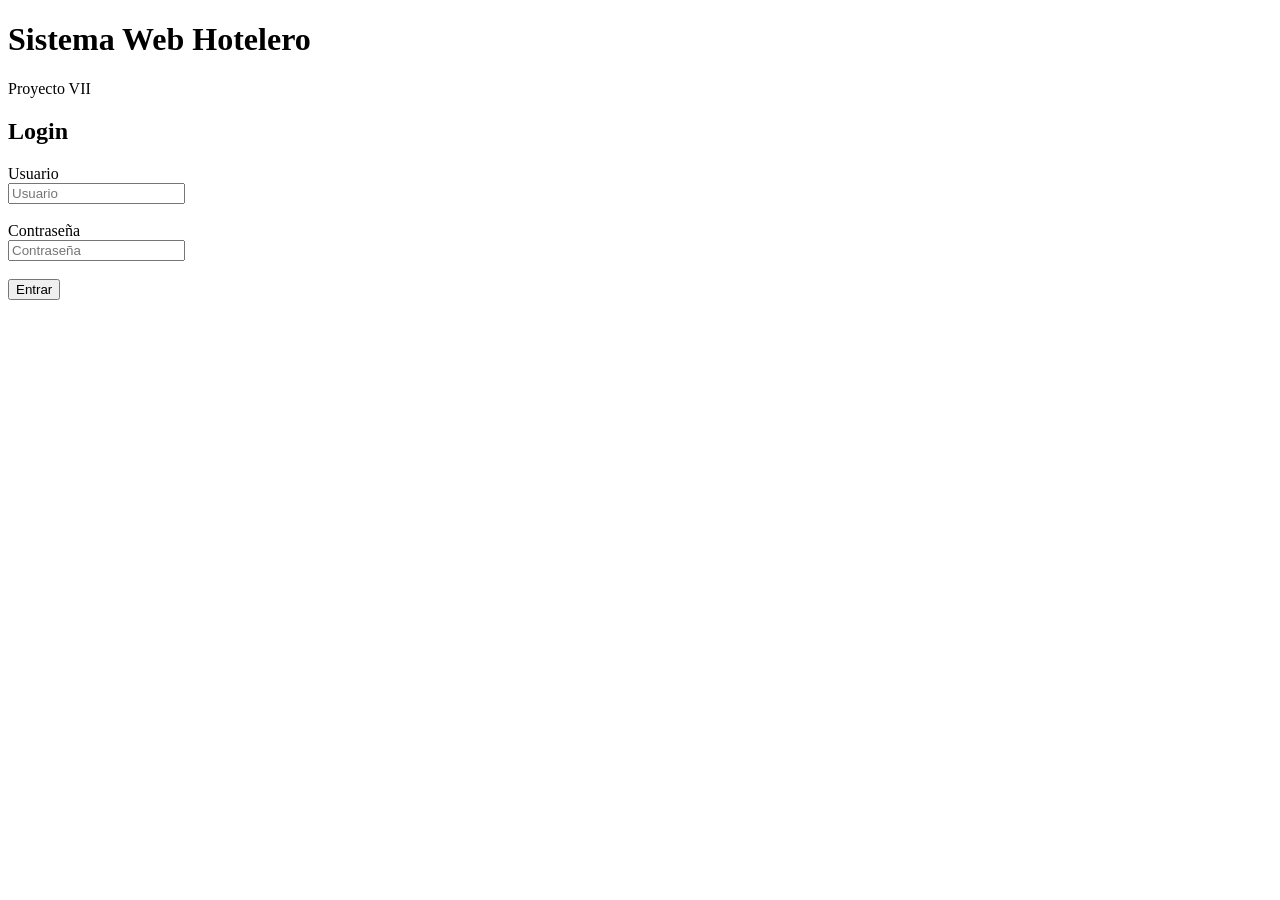
<file: frontend/index.html>
<!DOCTYPE html>
<html>
<head>
  <title>Sistema Web Hotelero</title>
</head>

<body>

<h1>Sistema Web Hotelero</h1>
<p>Proyecto VII</p>

<h2>Login</h2>

<label>Usuario</label>
<br>
<input id="username" placeholder="Usuario">
<br><br>

<label>Contraseña</label>
<br>
<input id="password" type="password" placeholder="Contraseña">
<br><br>

<button onclick="login()">Entrar</button>

<p id="resultado"></p>

<script>

function login(){

  let user = document.getElementById("username").value;
  let pass = document.getElementById("password").value;

  if(user === "admin" && pass === "1234"){

    document.getElementById("resultado").innerText = "Acceso correcto";

    // redirige al sistema
    setTimeout(() => {
      window.location.href = "rooms.html";
    }, 1000);

  }
  else{

    document.getElementById("resultado").innerText =
    "Usuario o contraseña incorrectos";

  }

}

</script>

</body>
</html>
</file>
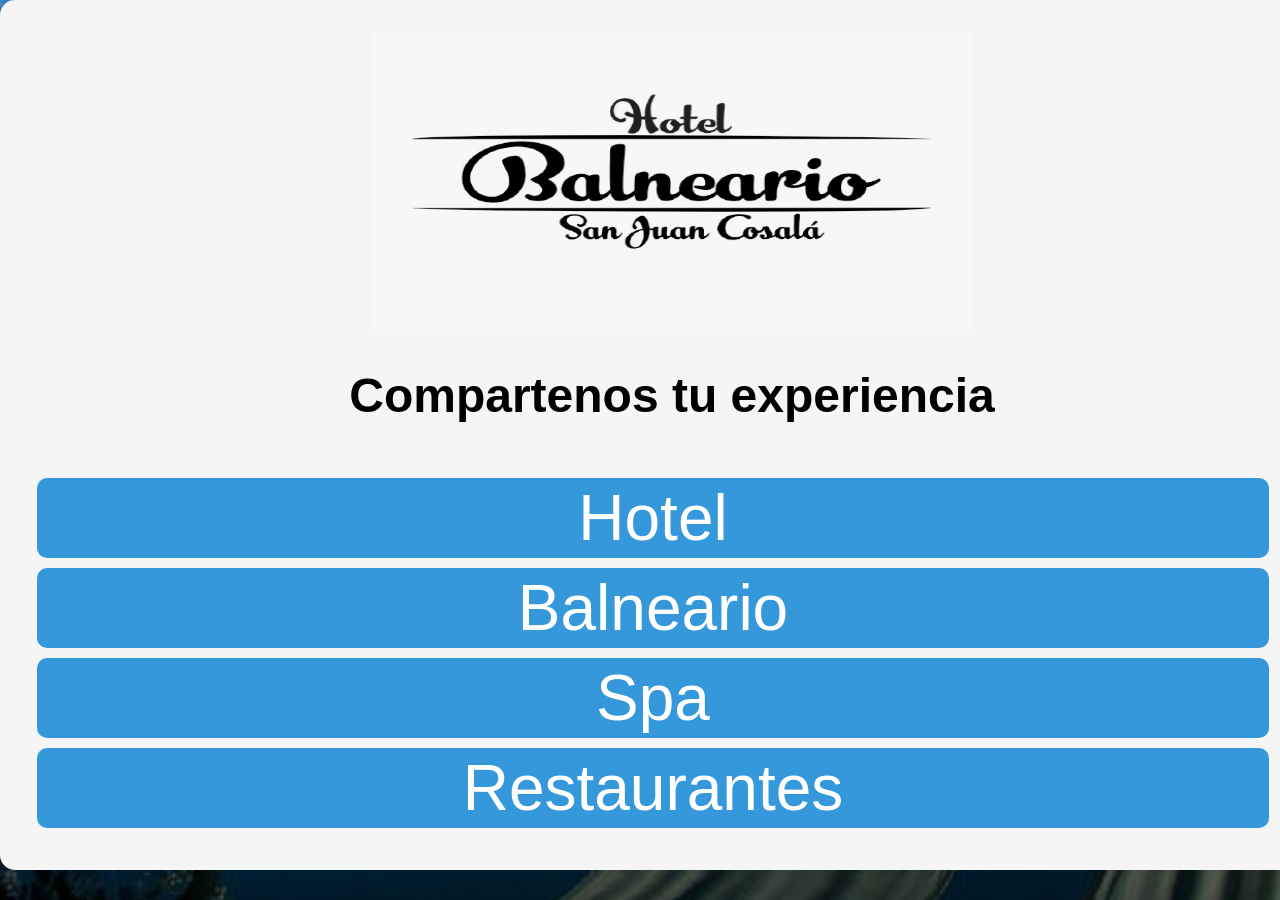
<file: sprint4/index.html>
<!DOCTYPE html>
<html lang="es">
<head>
   <meta charset="utf-8">
   <meta name="description" content="Formulario de Satisfacción del Hotel Balneario San Juan Cosala">
   <meta name="keywords" content="San Juan Cosala, hotel, balneario, formulario, satisfacción">
   <title>Formulario de Satisfacción | Hotel Balneario San Juan Cosala</title>
   <link rel="stylesheet" href="principal .css">
</head>
<body class="background-image">
   <header>
     
   </header>
   <main>
      <div class="formulario" style="text-align: center;">
        <div style="text-align: center;">
            
            <img src="logosinpondo.jpeg" width="600" height="300">
            <div style="text-align: center;"><h1>Compartenos tu experiencia</h1> </div>
         </div>
         <div class="button-container">
            <a href="Encuestahotel .html" class="round-button">Hotel</a>
            <a href="ENCUESTABALNEARIO.html" class="round-button">Balneario</a>
          <a href="spaencuesta.html" class="round-button">Spa</a>
          <a href="Encuesta restaurantes .html" class="round-button">Restaurantes</a>
       
       
       
         </div>
      </div>
   </main>
   <script>const backgrounds = ['PRIMERAIMAGEN.jpeg',
    '2020.jpeg'];
 
 let currentBackgroundIndex = 0;
 
 function changeBackground() {
    const body = document.querySelector('body');
    const nextBackgroundIndex = (currentBackgroundIndex + 1) % backgrounds.length;
    const nextBackground = `url('${backgrounds[nextBackgroundIndex]}')`;
    body.style.backgroundImage = `url('${backgrounds[currentBackgroundIndex]}'), ${nextBackground}`;
    currentBackgroundIndex = nextBackgroundIndex;
 }
 
 setInterval(changeBackground, 2000);
 </script>

</body>

</html>
</file>
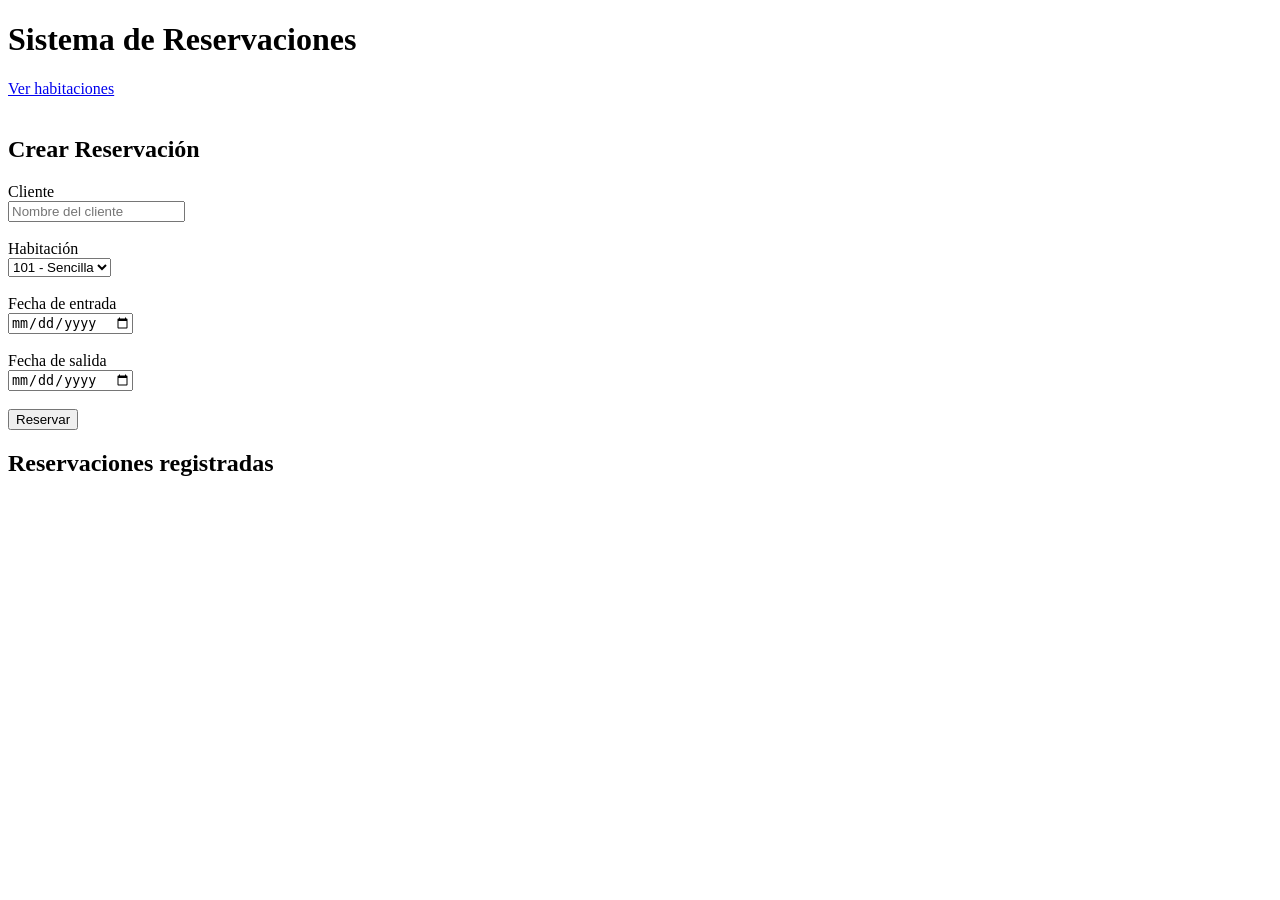
<file: frontend/reservations.html>
<!DOCTYPE html>
<html>
<head>
<title>Reservaciones</title>
</head>

<body>

<h1>Sistema de Reservaciones</h1>

<a href="rooms.html">Ver habitaciones</a>
<br><br>

<h2>Crear Reservación</h2>

<label>Cliente</label>
<br>
<input id="client" placeholder="Nombre del cliente">
<br><br>

<label>Habitación</label>
<br>
<select id="room">
<option value="101">101 - Sencilla</option>
<option value="102">102 - Doble</option>
<option value="103">103 - Suite</option>
</select>
<br><br>

<label>Fecha de entrada</label>
<br>
<input type="date" id="checkin">
<br><br>

<label>Fecha de salida</label>
<br>
<input type="date" id="checkout">
<br><br>

<button onclick="createReservation()">Reservar</button>

<p id="result"></p>

<h2>Reservaciones registradas</h2>

<ul id="reservationList"></ul>

<script>

let reservations = [];

function createReservation(){

let client = document.getElementById("client").value;
let room = document.getElementById("room").value;
let checkin = document.getElementById("checkin").value;
let checkout = document.getElementById("checkout").value;

if(client === "" || checkin === "" || checkout === ""){
  document.getElementById("result").innerText =
  "Por favor completa todos los campos";
  return;
}

let reservation = {
client,
room,
checkin,
checkout
};

reservations.push(reservation);

document.getElementById("result").innerText =
"Reservación confirmada para " + client;

showReservations();

}

function showReservations(){

let list = document.getElementById("reservationList");
list.innerHTML = "";

reservations.forEach(r => {

let item = document.createElement("li");

item.innerText =
"Cliente: " + r.client +
" | Habitación: " + r.room +
" | Entrada: " + r.checkin +
" | Salida: " + r.checkout;

list.appendChild(item);

});

}

</script>

</body>
</html>
</file>
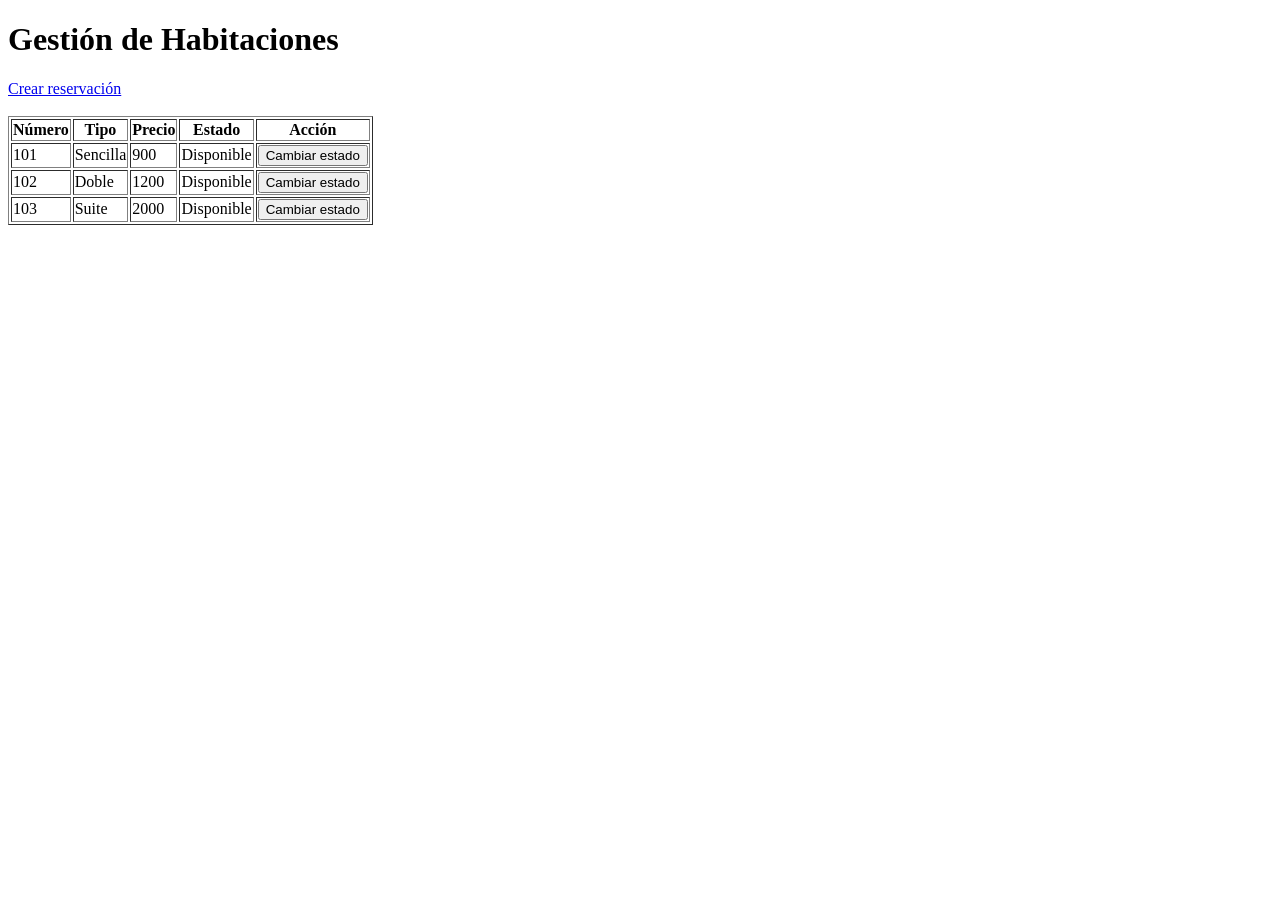
<file: frontend/rooms.html>
<!DOCTYPE html>
<html>
<head>
<title>Habitaciones</title>
</head>

<body>

<h1>Gestión de Habitaciones</h1>

<a href="reservations.html">Crear reservación</a>

<br><br>

<table border="1">

<tr>
<th>Número</th>
<th>Tipo</th>
<th>Precio</th>
<th>Estado</th>
<th>Acción</th>
</tr>

<tr>
<td>101</td>
<td>Sencilla</td>
<td>900</td>
<td id="status101">Disponible</td>
<td>
<button onclick="toggleRoom(101)">Cambiar estado</button>
</td>
</tr>

<tr>
<td>102</td>
<td>Doble</td>
<td>1200</td>
<td id="status102">Disponible</td>
<td>
<button onclick="toggleRoom(102)">Cambiar estado</button>
</td>
</tr>

<tr>
<td>103</td>
<td>Suite</td>
<td>2000</td>
<td id="status103">Disponible</td>
<td>
<button onclick="toggleRoom(103)">Cambiar estado</button>
</td>
</tr>

</table>

<p id="message"></p>

<script>

function toggleRoom(roomNumber){

let status = document.getElementById("status"+roomNumber);

if(status.innerText === "Disponible"){

status.innerText = "Ocupada";

document.getElementById("message").innerText =
"Habitación " + roomNumber + " ahora está ocupada";

}
else{

status.innerText = "Disponible";

document.getElementById("message").innerText =
"Habitación " + roomNumber + " ahora está disponible";

}

}

</script>

</body>
</html>
</file>
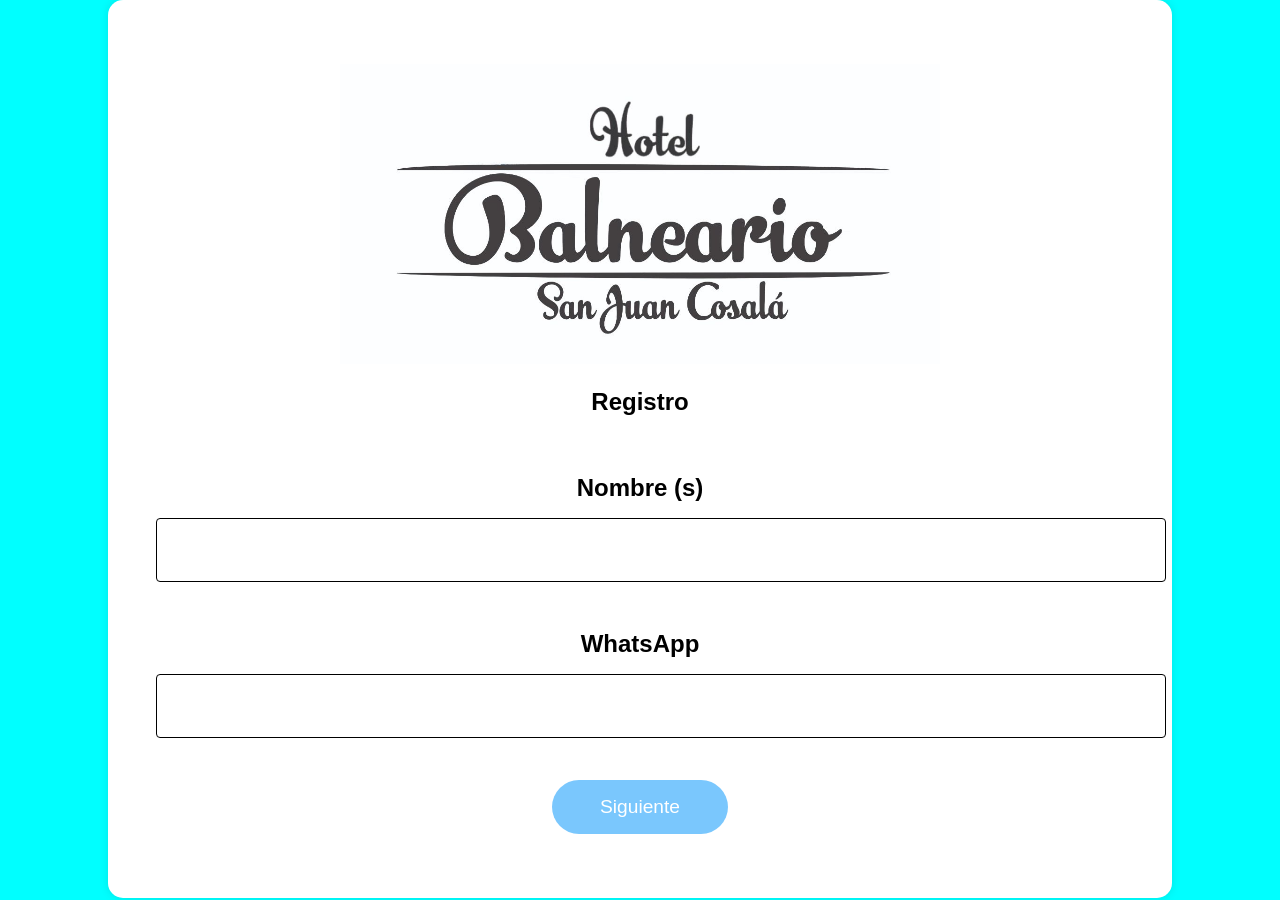
<file: sprint4/Encuesta restaurantes .html>
<!DOCTYPE html>
<html lang="es">
<head>
    <meta charset="UTF-8">
    <meta name="viewport" content="width=device-width, initial-scale=1.0">
    <title>Encuesta de satisfaccion</title>
 
<style>body {
    font-family: Arial, sans-serif;
    background-color: aqua; /* Soft gray background */
    margin: 0;
    padding: 0;
}

/* Center align heading elements */
h1, h2 {
    text-align: center;
}

/* Container for the multi-step form */
#multi-step-form-container {
    margin-top: 1rem;
    max-width:   1000px;
    margin:  auto;
    padding: 2rem;
    background-color: white; /* White background */
    box-shadow: 0px 0px 10px rgba(0, 0, 0, 0.1);
    border-radius: 15px;
}
.span{
  text-align: center
}

/* Center align text elements */
.text-center {
    text-align: center;
}

/* Center align elements horizontally */
.mx-auto {
    margin-left: auto;
    margin-right: auto;
}

/* Remove left padding */
.pl-0 {
    padding-left: 0;
}

/* Common button styles */
.button, .submit-btn {
    padding: 1rem 3rem;
    border: none;
    background-color: #7ac7fd; /* Aqua button */
    color: white;
    border-radius: 8rem;
    cursor: pointer;
    text-align: center;
    font-size: 1.2rem;
    transition: background-color 0.3s, transform 0.2s;
}

.submit-btn {
    background-color: #71a8b2; /* Slightly darker aqua button */
    font-weight: bold;
}

.button:hover, .submit-btn:hover {
    background-color: #6a9ca5; /* Darker aqua on hover */
    transform: scale(1.05);
}

.submit-btn:active {
    background-color: #5b8c95; /* Darker aqua on active */
    transform: scale(0.98);
}

/* Add spacing at the top */
.mt-3 {
    margin-top: 5rem;
    display: flex;
    justify-content: center;
    margin-top: 1rem;
}

/* Hide element */
.d-none {
    display: none;
}

/* Container styles */
.container {
    max-width: 200px;
    margin: 0 auto;
    padding: 2rem;
    background-color: white-smoke; /* White background */
    box-shadow: 0px 0px 10px rgba(0, 0, 0, 0.1);
    border-radius: 0px;
}

/* Form header styles */
.form-header {
    text-align: center;
    margin-bottom: 2rem;
}

.form-header h1 {
    margin: 0;
    color: #a5d1e2; /* Aqua color */
}

/* Form step styles */
.form-step {
    margin-bottom: 1rem;
    background-color: white; /* Soft gray background */
    padding: 1rem;
    border-radius: 10px;
}

.form-step h2 {
    margin-bottom: 1rem;
}

/* Styling for input fields */
.cuadros {
   width: 100%;
  padding: 20px;
  margin-bottom: 10px;
  border: 1px solid;
  border-radius: 4px;
  font-size: 1.2rem;
}

/* Rating styles */
 
.rating {
  display: flex;
  justify-content: center;
}

.rating-item {
  text-align: center;
  margin: 10px;
}

.rating-input {
  display: none;
}

.rating-input:checked + label img {
  box-shadow: 0 0 10px rgba(0, 0, 0, 0.5);
  border-radius: 50%;
  animation: pulse 0.5s ease-in-out;
}

@keyframes pulse {
  0% {
    transform: scale(1);
  }
  50% {
    transform: scale(1.1);
  }
  100% {
    transform: scale(1);
  }
}
  /* Estilo para el select */
#room {
 width: 90%;
  padding: 20px;
  margin-bottom: 30px;
  border: 1px solid #ccc;
  border-radius: 4px;
  font-size: 1.2rem;
  
  
}

#room:hover,
#room:focus {
 /* Cambio de color del borde en hover y focus */
}


/* Button container for centering */
.button-container {
    display: flex;
    justify-content: center;
    margin-top: 1rem;
}
/* Agrega regla de medios para estilos responsivos */
@media screen and (max-width: 600px) {
    /* Ajusta el padding del formulario en dispositivos pequeños */
     img {
    max-width: 100%;
    height: auto;
  }
    #multi-step-form-container {
        padding: 1rem;
    }
    
    /* Ajusta el tamaño de fuente para pasos y botones en dispositivos pequeños */
    .form-step h2, .button, .submit-btn {
        font-size: 1rem;
    }
    
    /* Ajusta el tamaño de fuente para campos de entrada en dispositivos pequeños */
  .cuadros {
   width: 90%;
  padding: 20px;
  margin-bottom: 10px;
  border: 1px solid #ccc;
  border-radius: 4px;
  font-size: 1.2rem;
}
    
    /* Ajusta el tamaño de las imágenes en la evaluación en dispositivos pequeños */
    .rating-item label img {
        width: 50px;
        height: 50px;
    }
    .select {
       width: 90%;
  padding: 20px;
     
    }
       #room {
       width: 90%;
 
    }
    
    /* Ajusta el tamaño de fuente para el select en dispositivos pequeños */
    
}</style>

</head>
<body>
    <form action="restaurantes.php" method="POST">
    <div>
      
        <div id="multi-step-form-container">
            <!-- Form Steps / Progress Bar -->
            <ul class="form-stepper form-stepper-horizontal text-center mx-auto pl-0">
                <!-- ... Steps ... -->
            </ul>
            <!-- Step Wise Form Content -->
            <form id="userAccountSetupForm" name="userAccountSetupForm" enctype="multipart/form-data" method="POST">
                <!-- Step 1 Content -->
                <section id="step-1" class="form-step">
                  
                  	<center><img src="Logo.jpg" width="600" height="300"></center>
			<div style="text-align: right;"></div>
		
			<center><strong><h1>Registro</h1></strong></center>
			
			<center>
				<br><label for="firstname"><h2>Nombre (s)</h2></label>
				<input class="cuadros" type="text" id="firstname" name="firstname" >
				<br><br><label for="phone"><h2>WhatsApp</h2></label>
				<input class="cuadros" type="tel" id="phone" name="phone" >
                    <div class="mt-3">
                        <!-- ... Form inputs ... -->
                    </div>
                    <div class="mt-3">
                        <button class="button btn-navigate-form-step" type="button" step_number="2">Siguiente</button>
                    </div>
                   </section>
          <!-- Step 4 Content, default hidden on page load. -->
                <section id="step-2" class="form-step d-none">
                <h2 class="font-normal">Restaurantes y bar</h2>
                    <h2>Restaurante "El velero"</h2>
<div class="rating">
    <div class="rating-item">
        <input type="radio" name="elvelero" id="estrella49" class="rating-input" value="3"  />
        <label for="estrella49"><img src="excelente.png" width="300" height="300"></label>
        <span>Muy Satisfecho</span>
    </div>
    <div class="rating-item">
        <input type="radio" name="elvelero" id="estrella50" class="rating-input" value="2" />
        <label for="estrella50"><img src="bueno.png" width="300" height="300"></label>
        <span>Satisfecho</span>
    </div>
    <div class="rating-item">
        <input type="radio" name="elvelero" id="estrella51" class="rating-input" value="1"  />
        <label for="estrella51"><img src="malo.png" width="300" height="300"></label>
        <span>No satisfecho</span>
    </div>
</div>

<h2>RESTAURANTE "La pergola"</h2>
<div class="rating">
    <div class="rating-item">
        <input type="radio" name="pergola" id="estrella52" class="rating-input" value="3"  />
        <label for="estrella52"><img src="excelente.png" width="300" height="300"></label>
        <span>Muy Satisfecho</span>
    </div>
    <div class="rating-item">
        <input type="radio" name="pergola" id="estrella53" class="rating-input" value="2"  />
        <label for="estrella53"><img src="bueno.png" width="300" height="300"></label>
        <span>Satisfecho</span>
    </div>
    <div class="rating-item">
        <input type="radio" name="pergola" id="estrella54" class="rating-input" value="1"  />
        <label for="estrella54"><img src="malo.png" width="300" height="300"></label>
        <span>No satisfecho</span>
    </div>
</div>
<h2>Restaurante "Las delicias"</h2>
<div class="rating">
    <div class="rating-item">
        <input type="radio" name="lasdelicias" id="estrella55" class="rating-input" value="3" />
        <label for="estrella55"><img src="excelente.png" width="300" height="300"></label>
        <span>Muy Satisfecho</span>
    </div>
    <div class="rating-item">
        <input type="radio" name="lasdelicias" id="estrella56" class="rating-input" value="2" />
        <label for="estrella56"><img src="bueno.png" width="300" height="300"></label>
        <span>Satisfecho</span>
    </div>
    <div class="rating-item">
        <input type="radio" name="lasdelicias" id="estrella57" class="rating-input" value="1"  />
        <label for="estrella57"><img src="malo.png" width="300" height="300"></label>
        <span>No satisfecho</span>
    </div>
</div>

<h2 class="font-normal">Restaurant "Doña Toña":</h2>
<div class="rating">
    <div class="rating-item">
        <input type="radio" name="doñatoña" id="estrella58" class="rating-input" value="3"  />
        <label for="estrella58"><img src="excelente.png" width="300" height="300"></label>
        <span>Muy Satisfecho</span>
    </div>
    <div class="rating-item">
        <input type="radio" name="doñatoña" id="estrella59" class="rating-input" value="2"  />
        <label for="estrella59"><img src="bueno.png" width="300" height="300"></label>
        <span>Satisfecho</span>
    </div>
    <div class="rating-item">
        <input type="radio" name="doñatoña" id="estrella60" class="rating-input" value="1"  />
        <label for="estrella60"><img src="malo.png" width="300" height="300"></label>
        <span>Pésimo</span>
    </div>
</div>

<h2>Bar principal</h2>
<div class="rating">
    <div class="rating-item">
        <input type="radio" name="cocobar" id="estrella61" class="rating-input" value="3"  />
        <label for="estrella61"><img src="excelente.png" width="300" height="300"></label>
        <span>Muy Satisfecho</span>
    </div>
    <div class="rating-item">
        <input type="radio" name="cocobar" id="estrella62" class="rating-input" value="2"  />
        <label for="estrella62"><img src="bueno.png" width="300" height="300"></label>
        <span>Satisfecho</span>
    </div>
    <div class="rating-item">
        <input type="radio" name="cocobar" id="estrella63" class="rating-input" value="1"  />
        <label for="estrella63"><img src="malo.png" width="300" height="300"></label>
        <span>No satisfecho</span>
    </div>
</div>
<h2 class="font-normal">Mini bar</h2>
<div class="rating">
    <div class="rating-item">
        <input type="radio" name="MINIBAR" id="estrella64" class="rating-input" value="3"  />
        <label for="estrella64"><img src="excelente.png" width="300" height="300"></label>
        <span>Muy Satisfecho</span>
    </div>
    <div class="rating-item">
        <input type="radio" name="MINIBAR" id="estrella65" class="rating-input" value="2"  />
        <label for="estrella65"><img src="bueno.png" width="300" height="300"></label>
        <span>Satisfecho</span>
    </div>
    <div class="rating-item">
        <input type="radio" name="MINIBAR" id="estrella66" class="rating-input" value="1"  />
        <label for="estrella66"><img src="malo.png" width="300" height="300"></label>
        <span>No satisfecho</span>
    </div>
</div>
<h2>Meseros</h2>
<div class="rating">
    <div class="rating-item">
        <input type="radio" name="MESEROS" id="estrella67" class="rating-input" value="3"  />
        <label for="estrella67"><img src="excelente.png" width="300" height="300"></label>
        <span>Muy Satisfecho</span>
    </div>
    <div class="rating-item">
        <input type="radio" name="MESEROS" id="estrella68" class="rating-input" value="2" />
        <label for="estrella68"><img src="bueno.png" width="300" height="300"></label>
        <span>Satisfecho</span>
    </div>
    <div class="rating-item">
        <input type="radio" name="MESEROS" id="estrella69" class="rating-input" value="1" />
        <label for="estrella69"><img src="malo.png" width="300" height="300"></label>
        <span>No satisfecho</span>
    </div>
</div>
      <h2>Cajeras</h2>
<div class="rating">
    <div class="rating-item">
        <input type="radio" name="CAJERAS" id="estrella85" class="rating-input" value="3"  />
        <label for="estrella85"><img src="excelente.png" width="300" height="300"></label>
        <span>Muy Satisfecho</span>
    </div>
    <div class="rating-item">
        <input type="radio" name="CAJERAS" id="estrella86" class="rating-input" value="2" />
        <label for="estrella86"><img src="bueno.png" width="300" height="300"></label>
        <span>Satisfecho</span>
    </div>
    <div class="rating-item">
        <input type="radio" name="CAJERAS" id="estrella87" class="rating-input" value="1" />
        <label for="estrella87"><img src="malo.png" width="300" height="300"></label>
        <span>No satisfecho</span>
    </div>
</div>
<br><label for="feedback"><h2>Comentarios</h2></label>
<br><textarea class="cuadros" id="feedback" name="feedback"></textarea>
                    <div class="mt-3">
                        <!-- ... Form inputs ... -->
                    </div>
                  
                    <div class="mt-3">
                        <button class="button btn-navigate-form-step" type="button" step_number="1">Anterior</button>
                        <button class="button submit-btn" type="submit">Enviar</button>
                    </div>
                </section>
                  
           
        </div>
    </div>
     </form>
  <script>
    const navigateToFormStep = (stepNumber) => {
        // Ocultar todos los pasos del formulario
        document.querySelectorAll(".form-step").forEach((formStepElement) => {
            formStepElement.classList.add("d-none");
        });

        // Marcar todos los pasos como incompletos
        document.querySelectorAll(".form-stepper-list").forEach((formStepHeader) => {
            formStepHeader.classList.add("form-stepper-unfinished");
            formStepHeader.classList.remove("form-stepper-active", "form-stepper-completed");
        });

        // Mostrar el paso actual
        const currentStep = document.querySelector("#step-" + stepNumber);
        currentStep.classList.remove("d-none");

        // Desplazarse a la parte superior de la sección actual
        currentStep.scrollIntoView({ behavior: "smooth" });

        // Marcar el paso actual como activo
        const formStepCircle = document.querySelector('li[step="' + stepNumber + '"]');
        formStepCircle.classList.remove("form-stepper-unfinished", "form-stepper-completed");
cle.classList.add("form-stepper-active");

        // Marcar los pasos anteriores como completados
        for (let index = 0; index < stepNumber; index++) {
            const formStepCircle = document.querySelector('li[step="' + index + '"]');
            if (formStepCircle) {
                formStepCircle.classList.remove("form-stepper-unfinished", "form-stepper-active");
                formStepCircle.classList.add("form-stepper-completed");
            }
        }
    };

    document.querySelectorAll(".btn-navigate-form-step").forEach((formNavigationBtn) => {
        formNavigationBtn.addEventListener("click", () => {
            const stepNumber = parseInt(formNavigationBtn.getAttribute("step_number"));
            navigateToFormStep(stepNumber);
        });
    });
</script>

</body>
</html>
</file>
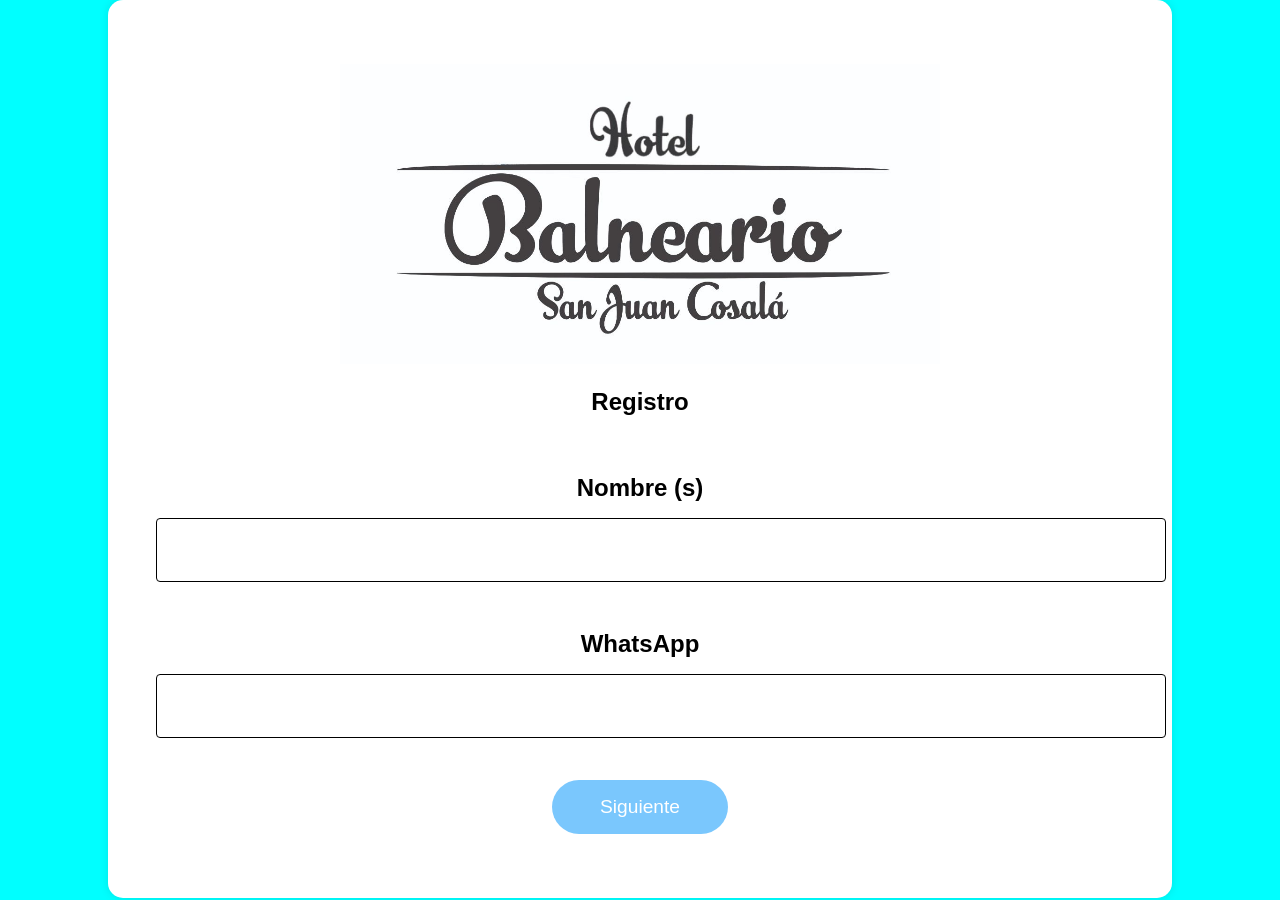
<file: sprint4/ENCUESTABALNEARIO.html>
<!DOCTYPE html>
<html lang="es">
<head>
    <meta charset="UTF-8">
    <meta name="viewport" content="width=device-width, initial-scale=1.0">
    <title>Encuesta de satisfaccion</title>
 
<style>body {
    font-family: Arial, sans-serif;
    background-color: aqua; /* Soft gray background */
    margin: 0;
    padding: 0;
}

/* Center align heading elements */
h1, h2 {
    text-align: center;
}

/* Container for the multi-step form */
#multi-step-form-container {
    margin-top: 1rem;
    max-width:   1000px;
    margin:  auto;
    padding: 2rem;
    background-color: white; /* White background */
    box-shadow: 0px 0px 10px rgba(0, 0, 0, 0.1);
    border-radius: 15px;
}
.span{
  text-align: center
}

/* Center align text elements */
.text-center {
    text-align: center;
}

/* Center align elements horizontally */
.mx-auto {
    margin-left: auto;
    margin-right: auto;
}

/* Remove left padding */
.pl-0 {
    padding-left: 0;
}

/* Common button styles */
.button, .submit-btn {
    padding: 1rem 3rem;
    border: none;
    background-color: #7ac7fd; /* Aqua button */
    color: white;
    border-radius: 8rem;
    cursor: pointer;
    text-align: center;
    font-size: 1.2rem;
    transition: background-color 0.3s, transform 0.2s;
}

.submit-btn {
    background-color: #71a8b2; /* Slightly darker aqua button */
    font-weight: bold;
}

.button:hover, .submit-btn:hover {
    background-color: #6a9ca5; /* Darker aqua on hover */
    transform: scale(1.05);
}

.submit-btn:active {
    background-color: #5b8c95; /* Darker aqua on active */
    transform: scale(0.98);
}

/* Add spacing at the top */
.mt-3 {
    margin-top: 5rem;
    display: flex;
    justify-content: center;
    margin-top: 1rem;
}

/* Hide element */
.d-none {
    display: none;
}

/* Container styles */
.container {
    max-width: 200px;
    margin: 0 auto;
    padding: 2rem;
    background-color: white-smoke; /* White background */
    box-shadow: 0px 0px 10px rgba(0, 0, 0, 0.1);
    border-radius: 0px;
}

/* Form header styles */
.form-header {
    text-align: center;
    margin-bottom: 2rem;
}

.form-header h1 {
    margin: 0;
    color: #a5d1e2; /* Aqua color */
}

/* Form step styles */
.form-step {
    margin-bottom: 1rem;
    background-color: white; /* Soft gray background */
    padding: 1rem;
    border-radius: 10px;
}

.form-step h2 {
    margin-bottom: 1rem;
}

/* Styling for input fields */
.cuadros {
   width: 100%;
  padding: 20px;
  margin-bottom: 10px;
  border: 1px solid;
  border-radius: 4px;
  font-size: 1.2rem;
}

/* Rating styles */
 
.rating {
  display: flex;
  justify-content: center;
}

.rating-item {
  text-align: center;
  margin: 10px;
}

.rating-input {
  display: none;
}

.rating-input:checked + label img {
  box-shadow: 0 0 10px rgba(0, 0, 0, 0.5);
  border-radius: 50%;
  animation: pulse 0.5s ease-in-out;
}

@keyframes pulse {
  0% {
    transform: scale(1);
  }
  50% {
    transform: scale(1.1);
  }
  100% {
    transform: scale(1);
  }
}
  /* Estilo para el select */
#room {
 width: 90%;
  padding: 20px;
  margin-bottom: 30px;
  border: 1px solid #ccc;
  border-radius: 4px;
  font-size: 1.2rem;
  
  
}

#room:hover,
#room:focus {
 /* Cambio de color del borde en hover y focus */
}


/* Button container for centering */
.button-container {
    display: flex;
    justify-content: center;
    margin-top: 1rem;
}
/* Agrega regla de medios para estilos responsivos */
@media screen and (max-width: 600px) {
    /* Ajusta el padding del formulario en dispositivos pequeños */
     img {
    max-width: 100%;
    height: auto;
  }
    #multi-step-form-container {
        padding: 1rem;
    }
    
    /* Ajusta el tamaño de fuente para pasos y botones en dispositivos pequeños */
    .form-step h2, .button, .submit-btn {
        font-size: 1rem;
    }
    
    /* Ajusta el tamaño de fuente para campos de entrada en dispositivos pequeños */
  .cuadros {
   width: 90%;
  padding: 20px;
  margin-bottom: 10px;
  border: 1px solid #ccc;
  border-radius: 4px;
  font-size: 1.2rem;
}
    
    /* Ajusta el tamaño de las imágenes en la evaluación en dispositivos pequeños */
    .rating-item label img {
        width: 50px;
        height: 50px;
    }
    .select {
       width: 90%;
  padding: 20px;
     
    }
       #room {
       width: 90%;
 
    }
    
    /* Ajusta el tamaño de fuente para el select en dispositivos pequeños */
    
}</style>

</head>
<body>
    <form action="balneario.php" method="POST">
    <div>
      
        <div id="multi-step-form-container">
            <!-- Form Steps / Progress Bar -->
            <ul class="form-stepper form-stepper-horizontal text-center mx-auto pl-0">
                <!-- ... Steps ... -->
            </ul>
            <!-- Step Wise Form Content -->
            <form id="userAccountSetupForm" name="userAccountSetupForm" enctype="multipart/form-data" method="POST">
                <!-- Step 1 Content -->
                <section id="step-1" class="form-step">
                  
                  	<center><img src="Logo.jpg" width="600" height="300"></center>
			<div style="text-align: right;"></div>
		
			<center><strong><h1>Registro</h1></strong></center>
			
			<center>
				<br><label for="firstname"><h2>Nombre (s)</h2></label>
				<input class="cuadros" type="text" id="firstname" name="firstname" >
				<br><br><label for="phone"><h2>WhatsApp</h2></label>
				<input class="cuadros" type="tel" id="phone" name="phone" >
                    <div class="mt-3">
                        <!-- ... Form inputs ... -->
                    </div>
                    <div class="mt-3">
                        <button class="button btn-navigate-form-step" type="button" step_number="2">Siguiente</button>
                    </div>
                   </section>
          <!-- Step 4 Content, default hidden on page load. -->
                <section id="step-2" class="form-step d-none">
                    <  <h2 class="font-normal">Balneario</h2>
                    <h2>Terrazas y areas verdes</h2>
<div class="rating">
    <div class="rating-item">
        <input type="radio" name="terrazayareas" id="estrella25" class="rating-input" value="3"  />
        <label for="estrella25"><img src="excelente.png" width="300" height="300"></label>
        <span>Muy Satisfecho</span>
    </div>
    <div class="rating-item">
        <input type="radio" name="terrazayareas" id="estrella26" class="rating-input" value="2"  />
        <label for="estrella26"><img src="bueno.png" width="300" height="300"></label>
        <span>Satisfecho</span>
    </div>
    <div class="rating-item">
        <input type="radio" name="terrazayareas" id="estrella27" class="rating-input" value="1" />
        <label for="estrella27"><img src="malo.png" width="300" height="300"></label>
        <span>No satisfecho</span>
    </div>
</div>

<h2>Alberca de toboganes</h2>
<div class="rating">
    <div class="rating-item">
        <input type="radio" name="albercasdetoboganes" id="estrella28" class="rating-input" value="3"  />
        <label for="estrella28"><img src="excelente.png" width="300" height="300"></label>
        <span>Muy Satisfecho</span>
    </div>
    <div class="rating-item">
        <input type="radio" name="albercasdetoboganes" id="estrella29" class="rating-input" value="2"/>
        <label for="estrella29"><img src="bueno.png" width="300" height="300"></label>
        <span>Satisfecho</span>
    </div>
    <div class="rating-item">
        <input type="radio" name="albercasdetoboganes" id="estrella30" class="rating-input" value= "1" />
        <label for="estrella30"><img src="malo.png" width="300" height="300"></label>
        <span>No satisfecho</span>
    </div>
</div>

<h2>Alberca de rampa</h2>
<div class="rating">
    <div class="rating-item">
        <input type="radio" name="albercaderampa" id="estrella31" class="rating-input" value="3" />
        <label for="estrella31"><img src="excelente.png" width="300" height="300"></label>
        <span>Muy Satisfecho</span>
    </div>
    <div class="rating-item">
        <input type="radio" name="albercaderampa" id="estrella32" class="rating-input" value= "2"/>
        <label for="estrella32"><img src="bueno.png" width="300" height="300"></label>
        <span>Satisfecho</span>
    </div>
    <div class="rating-item">
        <input type="radio" name="albercaderampa" id="estrella33" class="rating-input" value="1" />
        <label for="estrella33"><img src="malo.png" width="300" height="300"></label>
        <span>No satisfecho</span>
    </div>
</div>

<h2 class="font-normal">Chapoteaderos y Alberca para niños</h2>
<div class="rating">
    <div class="rating-item">
        <input type="radio" name="albercaparaniños" id="estrella34" class="rating-input" value="3" />
        <label for="estrella34"><img src="excelente.png" width="300" height="300"></label>
        <span>Muy Satisfecho</span>
    </div>
    <div class="rating-item">
        <input type="radio" name="albercaparaniños" id="estrella35" class="rating-input" value="2" />
        <label for="estrella35"><img src="bueno.png" width="300" height="300"></label>
        <span>Satisfecho</span>
    </div>
    <div class="rating-item">
        <input type="radio" name="albercaparaniños" id="estrella36" class="rating-input" value="1" />
        <label for="estrella36"><img src="malo.png" width="300" height="300"></label>
        <span>No satisfecho</span>
    </div>
</div>

<h2>Alberca redonda</h2>
<div class="rating">
    <div class="rating-item">
        <input type="radio" name="CHAPOTEADEROS" id="estrella37" class="rating-input" value="3" />
        <label for="estrella37"><img src="excelente.png" width="300" height="300"></label>
        <span>Muy Satisfecho</span>
    </div>
    <div class="rating-item">
        <input type="radio" name="CHAPOTEADEROS" id="estrella38" class="rating-input" value="2"/>
        <label for="estrella38"><img src="bueno.png" width="300" height="300"></label>
        <span>Satisfecho</span>
    </div>
    <div class="rating-item">
        <input type="radio" name="CHAPOTEADEROS" id="estrella39" class="rating-input" value="1" />
        <label for="estrella39"><img src="malo.png" width="300" height="300"></label>
        <span>No satisfecho</span>
    </div>
</div>
     <h2>Alberca semiolimpica </h2>
<div class="rating">
    <div class="rating-item">
        <input type="radio" name="ALBERCASEMIOLIMPICA" id="estrella88" class="rating-input" value="3" />
        <label for="estrella88"><img src="excelente.png" width="300" height="300"></label>
        <span>Muy Satisfecho</span>
    </div>
    <div class="rating-item">
        <input type="radio" name="ALBERCASEMIOLIMPICA" id="estrella89" class="rating-input" value="2"/>
        <label for="estrella89"><img src="bueno.png" width="300" height="300"></label>
        <span>Satisfecho</span>
    </div>
    <div class="rating-item">
        <input type="radio" name="ALBERCASEMIOLIMPICA" id="estrella90" class="rating-input" value="1" />
        <label for="estrella90"><img src="malo.png" width="300" height="300"></label>
        <span>No satisfecho</span>
    </div>
</div>                                                                       
<h2 class="font-normal">Jacuzzis de balneario </h2>
<div class="rating">
    <div class="rating-item">
        <input type="radio" name="JACUZZIS" id="estrella40" class="rating-input" value="3" />
        <label for="estrella40"><img src="excelente.png" width="300" height="300"></label>
        <span>Muy Satisfecho</span>
    </div>
    <div class="rating-item">
        <input type="radio" name="JACUZZIS" id="estrella41" class="rating-input" value="2"  />
        <label for="estrella41"><img src="bueno.png" width="300" height="300"></label>
        <span>Satisfecho</span>
    </div>
    <div class="rating-item">
        <input type="radio" name="JACUZZIS" id="estrella42" class="rating-input" value="1" />
        <label for="estrella42"><img src="malo.png" width="300" height="300"></label>
        <span>No satisfecho</span>
    </div>
</div>
<h2>Temazcal</h2>
<div class="rating">
    <div class="rating-item">
        <input type="radio" name="TEMAZCAL" id="estrella43" class="rating-input" value="3" />
        <label for="estrella43"><img src="excelente.png" width="300" height="300"></label>
        <span>Muy Satisfecho</span>
    </div>
    <div class="rating-item">
        <input type="radio" name="TEMAZCAL" id="estrella44" class="rating-input" value="2" />
        <label for="estrella44"><img src="bueno.png" width="300" height="300"></label>
        <span>Satisfecho</span>
    </div>
    <div class="rating-item">
        <input type="radio" name="TEMAZCAL" id="estrella45" class="rating-input" value="1" />
        <label for="estrella45"><img src="malo.png" width="300" height="300"></label>
        <span>No satisfecho</span>
    </div>
</div>
<h2>Baños y vestidores </h2>
<div class="rating">
    <div class="rating-item">
        <input type="radio" name="BAÑOS" id="estrella46" class="rating-input" value="3" />
        <label for="estrella46"><img src="excelente.png" width="300" height="300"></label>
        <span>Muy Satisfecho</span>
    </div>
    <div class="rating-item">
        <input type="radio" name="BAÑOS" id="estrella47" class="rating-input" value="2"  />
        <label for="estrella47"><img src="bueno.png" width="300" height="300"></label>
        <span>Satisfecho</span>
    </div>
    <div class="rating-item">
        <input type="radio" name="BAÑOS" id="estrella48" class="rating-input" value="1"  />
        <label for="estrella48"><img src="malo.png" width="300" height="300"></label>
        <span>No satisfecho</span>
    </div>
</div>
<br><label for="feedback"><h2>Comentarios</h2></label>
<br><textarea class="cuadros" id="feedback" name="feedback"></textarea>
                    <div class="mt-3">
                        <!-- ... Form inputs ... -->
                    </div>
                  
                    <div class="mt-3">
                        <button class="button btn-navigate-form-step" type="button" step_number="1">Anterior</button>
                        <button class="button submit-btn" type="submit">Enviar</button>
                    </div>
                </section>
                  
           
        </div>
    </div>
     </form>
  <script>
    const navigateToFormStep = (stepNumber) => {
        // Ocultar todos los pasos del formulario
        document.querySelectorAll(".form-step").forEach((formStepElement) => {
            formStepElement.classList.add("d-none");
        });

        // Marcar todos los pasos como incompletos
        document.querySelectorAll(".form-stepper-list").forEach((formStepHeader) => {
            formStepHeader.classList.add("form-stepper-unfinished");
            formStepHeader.classList.remove("form-stepper-active", "form-stepper-completed");
        });

        // Mostrar el paso actual
        const currentStep = document.querySelector("#step-" + stepNumber);
        currentStep.classList.remove("d-none");

        // Desplazarse a la parte superior de la sección actual
        currentStep.scrollIntoView({ behavior: "smooth" });

        // Marcar el paso actual como activo
        const formStepCircle = document.querySelector('li[step="' + stepNumber + '"]');
        formStepCircle.classList.remove("form-stepper-unfinished", "form-stepper-completed");
cle.classList.add("form-stepper-active");

        // Marcar los pasos anteriores como completados
        for (let index = 0; index < stepNumber; index++) {
            const formStepCircle = document.querySelector('li[step="' + index + '"]');
            if (formStepCircle) {
                formStepCircle.classList.remove("form-stepper-unfinished", "form-stepper-active");
                formStepCircle.classList.add("form-stepper-completed");
            }
        }
    };

    document.querySelectorAll(".btn-navigate-form-step").forEach((formNavigationBtn) => {
        formNavigationBtn.addEventListener("click", () => {
            const stepNumber = parseInt(formNavigationBtn.getAttribute("step_number"));
            navigateToFormStep(stepNumber);
        });
    });
</script>

</body>
</html>
</file>
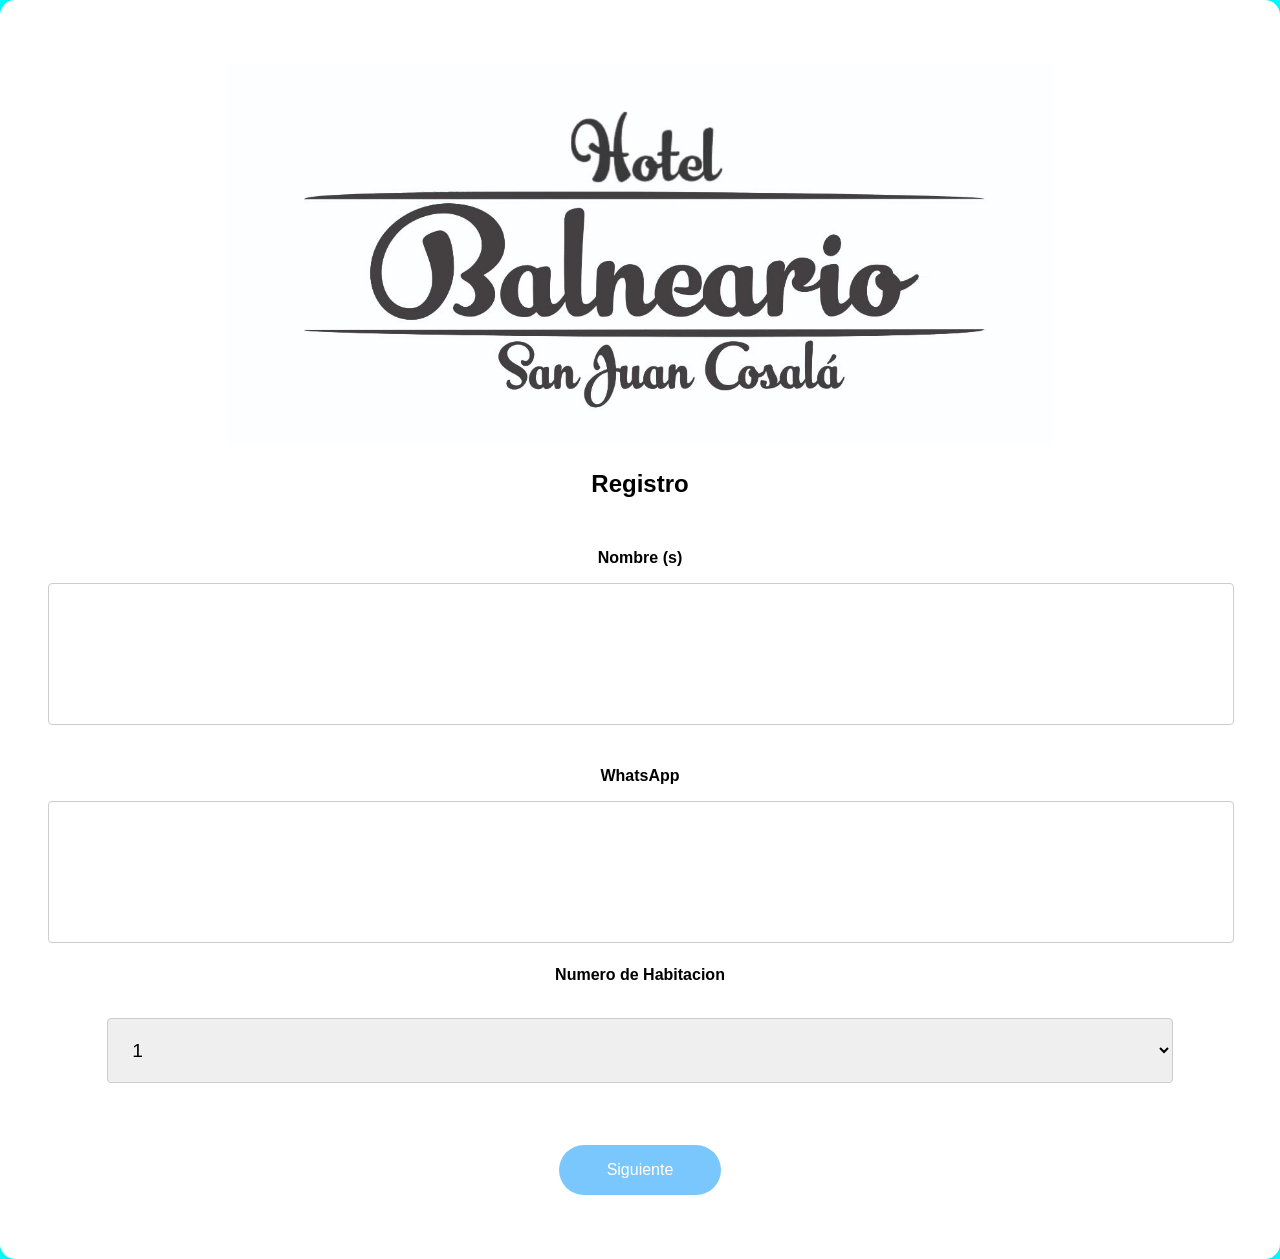
<file: sprint4/Encuestahotel .html>
<!DOCTYPE html>
<html lang="es">
<head>
    <meta charset="UTF-8">
    <meta name="viewport" content="width=device-width, initial-scale=1.0">
    <title>Encuesta de satisfaccion</title>
 
<style>
body {
    font-family: Arial, sans-serif;
    background-color: aqua; /* Soft gray background */
    margin: 0;
    padding: 0;
}

/* Center align heading elements */
h1, h2 {
    text-align: center;
}

/* Container for the multi-step form */
#multi-step-form-container {
    margin-top: 1rem;
    max-width:   1000px;
    margin:  auto;
    padding: 2rem;
    background-color: white; /* White background */
    box-shadow: 0px 0px 10px rgba(0, 0, 0, 0.1);
    border-radius: 15px;
}
.span{
  text-align: center
}

/* Center align text elements */
.text-center {
    text-align: center;
}

/* Center align elements horizontally */
.mx-auto {
    margin-left: auto;
    margin-right: auto;
}

/* Remove left padding */
.pl-0 {
    padding-left: 0;
}

/* Common button styles */
.button, .submit-btn {
    padding: 1rem 3rem;
    border: none;
    background-color: #7ac7fd; /* Aqua button */
    color: white;
    border-radius: 8rem;
    cursor: pointer;
    text-align: center;
    font-size: 1.2rem;
    transition: background-color 0.3s, transform 0.2s;
}

.submit-btn {
    background-color: #71a8b2; /* Slightly darker aqua button */
    font-weight: bold;
}

.button:hover, .submit-btn:hover {
    background-color: #6a9ca5; /* Darker aqua on hover */
    transform: scale(1.05);
}

.submit-btn:active {
    background-color: #5b8c95; /* Darker aqua on active */
    transform: scale(0.98);
}

/* Add spacing at the top */
.mt-3 {
    margin-top: 5rem;
    display: flex;
    justify-content: center;
    margin-top: 1rem;
}

/* Hide element */
.d-none {
    display: none;
}

/* Container styles */
.container {
    max-width: 200px;
    margin: 0 auto;
    padding: 2rem;
    background-color: white-smoke; /* White background */
    box-shadow: 0px 0px 10px rgba(0, 0, 0, 0.1);
    border-radius: 0px;
}

/* Form header styles */
.form-header {
    text-align: center;
    margin-bottom: 2rem;
}

.form-header h1 {
    margin: 0;
    color: #a5d1e2; /* Aqua color */
}

/* Form step styles */
.form-step {
    margin-bottom: 1rem;
    background-color: white; /* Soft gray background */
    padding: 1rem;
    border-radius: 10px;
}

.form-step h2 {
    margin-bottom: 1rem;
}

/* Styling for input fields */
.cuadros {
   width: 100%;
  padding: 20px;
  margin-bottom: 10px;
  border: 1px solid;
  border-radius: 4px;
  font-size: 1.2rem;
}

/* Rating styles */
 
.rating {
  display: flex;
  justify-content: center;
}

.rating-item {
  text-align: center;
  margin: 10px;
}

.rating-input {
  display: none;
}

.rating-input:checked + label img {
  box-shadow: 0 0 10px rgba(0, 0, 0, 0.5);
  border-radius: 50%;
  animation: pulse 0.5s ease-in-out;
}

@keyframes pulse {
  0% {
    transform: scale(1);
  }
  50% {
    transform: scale(1.1);
  }
  100% {
    transform: scale(1);
  }
}
  /* Estilo para el select */
#room {
 width: 90%;
  padding: 20px;
  margin-bottom: 30px;
  border: 1px solid #ccc;
  border-radius: 4px;
  font-size: 1.2rem;
  
  
}

#room:hover,
#room:focus {
 /* Cambio de color del borde en hover y focus */
}


/* Button container for centering */
.button-container {
    display: flex;
    justify-content: center;
    margin-top: 1rem;
}
/* Agrega regla de medios para estilos responsivos */
@media screen and (max-width: 1318px) {
    /* Ajusta el padding del formulario en dispositivos pequeños */
     img {
    max-width: 70%;
    height: auto;
  }
    #multi-step-form-container {
           margin-top: 1rem;
    max-width: 100%;
    margin:  auto;
    padding: 2rem;
    background-color: white; /* White background */
    box-shadow: 0px 0px 10px rgba(0, 0, 0, 0.1);
    border-radius: 15px;
    }
    
    /* Ajusta el tamaño de fuente para pasos y botones en dispositivos pequeños */
    .form-step h2, .button, .submit-btn {
        font-size: 1rem;
    }
    
    /* Ajusta el tamaño de fuente para campos de entrada en dispositivos pequeños */
  .cuadros {
   width: 90%;
  padding: 5%;
  margin-bottom: 10px;
  border: 1px solid #ccc;
  border-radius: 4px;
  font-size: 1.2rem;
}
    
    /* Ajusta el tamaño de las imágenes en la evaluación en dispositivos pequeños */
    .rating-item label img {
        width: 100px;
        height: 120px;
    }
    .select {
       width: 90%;
  padding: 20px;
     
    }
       #room {
       width: 90%;
 
    }
    
    /* Ajusta el tamaño de fuente para el select en dispositivos pequeños */
    
}

@media screen and (max-width: 600px) {
    /* Ajusta el padding del formulario en dispositivos pequeños */
     img {
    max-width: 70%;
    height: auto;
  }
    #multi-step-form-container {
           margin-top: 1rem;
    max-width: 100%;
    margin:  auto;
    padding: 2rem;
    background-color: white; /* White background */
    box-shadow: 0px 0px 10px rgba(0, 0, 0, 0.1);
    border-radius: 15px;
    }
    
    /* Ajusta el tamaño de fuente para pasos y botones en dispositivos pequeños */
    .form-step h2, .button, .submit-btn {
        font-size: 1rem;
    }
    
    /* Ajusta el tamaño de fuente para campos de entrada en dispositivos pequeños */
  .cuadros {
   width: 90%;
  padding: 5%;
  margin-bottom: 10px;
  border: 1px solid #ccc;
  border-radius: 4px;
  font-size: 1.2rem;
}
    
    /* Ajusta el tamaño de las imágenes en la evaluación en dispositivos pequeños */
    .rating-item label img {
        width: 50px;
        height: 50px;
    }
    .select {
       width: 90%;
  padding: 20px;
     
    }
       #room {
       width: 90%;
 
    }
    
    /* Ajusta el tamaño de fuente para el select en dispositivos pequeños */
    
}
</style>

</head>
<body>
     <div id="multi-step-form-container">
    <form action="huesped.php" method="POST">
    <div>
      
       
            <!-- Form Steps / Progress Bar -->
            <ul class="form-stepper form-stepper-horizontal text-center mx-auto pl-0">
                <!-- ... Steps ... -->
            </ul>
            <!-- Step Wise Form Content -->
         
                <!-- Step 1 Content -->
                <section id="step-1" class="form-step">
                  
                  	<center><img src="Logo.jpg" width="70%" height="70%"></center>
			<div style="text-align: right;"></div>
		
			<center><strong><h1>Registro</h1></strong></center>
			
			<center>
				<br><label for="firstname"><h2>Nombre (s)</h2></label>
				<input class="cuadros" type="text" id="firstname" name="firstname" >
				<br><br><label for="phone"><h2>WhatsApp</h2></label>
				<input class="cuadros" type="tel" id="phone" name="phone" >
				<br><label for="habitacion"><h2>Numero de Habitacion</h2></label> <br>
				<select id="room" name="room" >
      <option>1</option>
  <option>2</option>
    <option>3</option>
    <option>4</option>
    <option>5</option>
    <option>6</option>
    <option>7</option>
    <option>8</option>
    <option>9</option>
    <option>10</option>
    <option>11</option>
    <option>12</option>
    <option>14</option>
    <option>15</option>
    <option>16</option>
    <option>17</option>
    <option>18</option>
    <option>19</option>
    <option>20</option>
    <option>21</option>
    <option>22</option>
    <option>23</option>
    <option>24</option>
    <option>25</option>
    <option>26</option>
    <option>27</option>
    <option>28</option>
    <option>29</option>
    <option>30</option>
    <option>31</option>
    <option>32</option>
    <option>33</option>
    <option>34</option>
    <option>35</option>
    <option>36</option>
    <option>37</option>
    <option>38</option>
    <option>101</option>
    <option>102</option>
    <option>103</option>
    <option>104</option>
    <option>105</option>
    <option>106</option>
    <option>107</option>
    <option>108</option>
</select>
                    <div class="mt-3">
                        <!-- ... Form inputs ... -->
                    </div>
                    <div class="mt-3">
                        <button class="button btn-navigate-form-step" type="button" step_number="2">Siguiente</button>
                    </div>
                </section>
                <!-- Step 2 Content, default hidden on page load. -->
                <section id="step-2" class="form-step d-none">
  <h2 class="font-normal">Experiencia Del Hotel</h2>
<h2>Servicio de Reservaciones</h2>
<div class="rating">
    <div class="rating-item">
        <input type="radio" name="reservaciones" id="estrella1" class="rating-input" value="3"  />
        <label for="estrella1"><img src="excelente.png" width="300" height="300"></label>
        <span>Muy Satisfecho</span>
    </div>
    <div class="rating-item">
        <input type="radio" name="reservaciones" id="estrella2" class="rating-input" value="2"  />
        <label for="estrella2"><img src="bueno.png" width="300" height="300"></label>
        <span>Satisfecho</span>
    </div>
    <div class="rating-item">
        <input type="radio" name="reservaciones" id="estrella3" class="rating-input" value="1"  />
        <label for="estrella3"><img src="malo.png" width="300" height="300"></label>
        <span>No satisfecho</span>
    </div>
</div>

<h2>Check In</h2>
<div class="rating">
    <div class="rating-item">
        <input type="radio" name="CheckInn" id="estrella4" class="rating-input" value="3"  />
        <label for="estrella4"><img src="excelente.png" width="300" height="300"></label>
        <span>Muy Satisfecho</span>
    </div>
    <div class="rating-item">
        <input type="radio" name="CheckInn" id="estrella5" class="rating-input" value="2"  />
        <label for="estrella5"><img src="bueno.png" width="300" height="300"></label>
        <span>Satisfecho</span>
    </div>
    <div class="rating-item">
        <input type="radio" name="CheckInn" id="estrella6" class="rating-input" value="1"  />
        <label for="estrella6"><img src="malo.png" width="300" height="300"></label>
        <span>No satisfecho</span>
    </div>
</div>

<h2>Servicio de botones</h2>
<div class="rating">
    <div class="rating-item">
        <input type="radio" name="servicioBotones" id="estrella7" class="rating-input" value="3"  />
        <label for="estrella7"><img src="excelente.png" width="300" height="300"></label>
        <span>Muy Satisfecho</span>
    </div>
    <div class="rating-item">
        <input type="radio" name="servicioBotones" id="estrella8" class="rating-input" value="2"  />
        <label for="estrella8"><img src="bueno.png" width="300" height="300"></label>
        <span>Satisfecho</span>
    </div>
    <div class="rating-item">
        <input type="radio" name="servicioBotones" id="estrella9" class="rating-input" value="1" />
        <label for="estrella9"><img src="malo.png" width="300" height="300"></label>
        <span>No satisfecho</span>
    </div>
</div>

<h2 class="font-normal">Limpieza de habitación</h2>
<div class="rating">
    <div class="rating-item">
        <input type="radio" name="limpiezaHabitacion" id="estrella10" class="rating-input" value="3"  />
        <label for="estrella10"><img src="excelente.png" width="300" height="300"></label>
        <span>Muy Satisfecho</span>
    </div>
    <div class="rating-item">
        <input type="radio" name="limpiezaHabitacion" id="estrella11" class="rating-input" value="2"  />
        <label for="estrella11"><img src="bueno.png" width="300" height="300"></label>
        <span>Satisfecho</span>
    </div>
    <div class="rating-item">
        <input type="radio" name="limpiezaHabitacion" id="estrella12" class="rating-input" value="1"  />
        <label for="estrella12"><img src="malo.png" width="300" height="300"></label>
        <span>No satisfecho</span>
    </div>
</div>



<h2>Área de Huéspedes</h2>
<div class="rating">
    <div class="rating-item">
        <input type="radio" name="areaHuespedes" id="estrella13" class="rating-input" value="3"  />
        <label for="estrella13"><img src="excelente.png" width="300" height="300"></label>
        <span>Muy Satisfecho</span>
    </div>
    <div class="rating-item">
        <input type="radio" name="areaHuespedes" id="estrella14" class="rating-input" value="2"  />
        <label for="estrella14"><img src="bueno.png" width="300" height="300"></label>
        <span>Satisfecho</span>
    </div>
    <div class="rating-item">
        <input type="radio" name="areaHuespedes" id="estrella15" class="rating-input" value="1"  />
        <label for="estrella15"><img src="malo.png" width="300" height="300"></label>
        <span>No satisfecho</span>
    </div>
</div>
 <h2 class="font-normal">Albercas de Hotel</h2>
<div class="rating">
    <div class="rating-item">
        <input type="radio" name="albercasdehotel" id="estrella16" class="rating-input" value="3"  />
        <label for="estrella16"><img src="excelente.png" width="300" height="300"></label>
        <span>Muy Satisfecho</span>
    </div>
    <div class="rating-item">
        <input type="radio" name="albercasdehotel" id="estrella17" class="rating-input" value="2"  />
        <label for="estrella17"><img src="bueno.png" width="300" height="300"></label>
        <span>Satisfecho</span>
    </div>
    <div class="rating-item">
        <input type="radio" name="albercasdehotel" id="estrella18" class="rating-input" value="1"  />
        <label for="estrella18"><img src="malo.png" width="300" height="300"></label>
        <span>No satisfecho</span>
    </div>
</div>
    <h2 class="font-normal">Jacuzzi de hotel</h2>
<div class="rating">
    <div class="rating-item">
        <input type="radio" name="jacuzzihotel" id="estrella19" class="rating-input" value="3"  />
        <label for="estrella19"><img src="excelente.png" width="300" height="300"></label>
        <span>Muy Satisfecho</span>
    </div>
    <div class="rating-item">
        <input type="radio" name="jacuzzihotel" id="estrella20" class="rating-input" value="2"  />
        <label for="estrella20"><img src="bueno.png" width="300" height="300"></label>
        <span>Satisfecho</span>
    </div>
    <div class="rating-item">
        <input type="radio" name="jacuzzihotel" id="estrella21" class="rating-input" value="1"  />
        <label for="estrella21"><img src="malo.png" width="300" height="300"></label>
        <span>No satisfecho</span>
    </div>
</div>
         
<h2 class="font-normal">Check Out/Salida de la habitación</h2>
<div class="rating">
    <div class="rating-item">
        <input type="radio" name="CheckOut" id="estrella22" class="rating-input" value="3"  />
        <label for="estrella22"><img src="excelente.png" width="300" height="300"></label>
        <span>Muy Satisfecho</span>
    </div>
    <div class="rating-item">
        <input type="radio" name="CheckOut" id="estrella23" class="rating-input" value="2" />
        <label for="estrella23"><img src="bueno.png" width="300" height="300"></label>
        <span>Satisfecho</span>
    </div>
    <div class="rating-item">
        <input type="radio" name="CheckOut" id="estrella24" class="rating-input" value="1" />
        <label for="estrella24"><img src="malo.png" width="300" height="300"></label>
        <span>No satisfecho</span>
    </div>
</div>
<br><label for="feedback"><h2>Comentarios</h2></label>
<br><textarea class="cuadros" id="feedback" name="feedback"></textarea>
                                        <div class="mt-3">
                        <button class="button btn-navigate-form-step" type="button" step_number="1">Anterior</button>
                        <button class="button submit-btn" type="submit">Enviar</button>
                    </div>
</form>
  <script>
    const navigateToFormStep = (stepNumber) => {
        // Ocultar todos los pasos del formulario
        document.querySelectorAll(".form-step").forEach((formStepElement) => {
            formStepElement.classList.add("d-none");
        });

        // Marcar todos los pasos como incompletos
        document.querySelectorAll(".form-stepper-list").forEach((formStepHeader) => {
            formStepHeader.classList.add("form-stepper-unfinished");
            formStepHeader.classList.remove("form-stepper-active", "form-stepper-completed");
        });

        // Mostrar el paso actual
        const currentStep = document.querySelector("#step-" + stepNumber);
        currentStep.classList.remove("d-none");

        // Desplazarse a la parte superior de la sección actual
        currentStep.scrollIntoView({ behavior: "smooth" });

        // Marcar el paso actual como activo
        const formStepCircle = document.querySelector('li[step="' + stepNumber + '"]');
        formStepCircle.classList.remove("form-stepper-unfinished", "form-stepper-completed");
cle.classList.add("form-stepper-active");

        // Marcar los pasos anteriores como completados
        for (let index = 0; index < stepNumber; index++) {
            const formStepCircle = document.querySelector('li[step="' + index + '"]');
            if (formStepCircle) {
                formStepCircle.classList.remove("form-stepper-unfinished", "form-stepper-active");
                formStepCircle.classList.add("form-stepper-completed");
            }
        }
    };

    document.querySelectorAll(".btn-navigate-form-step").forEach((formNavigationBtn) => {
        formNavigationBtn.addEventListener("click", () => {
            const stepNumber = parseInt(formNavigationBtn.getAttribute("step_number"));
            navigateToFormStep(stepNumber);
        });
    });
</script>

</body>
</html>
</file>
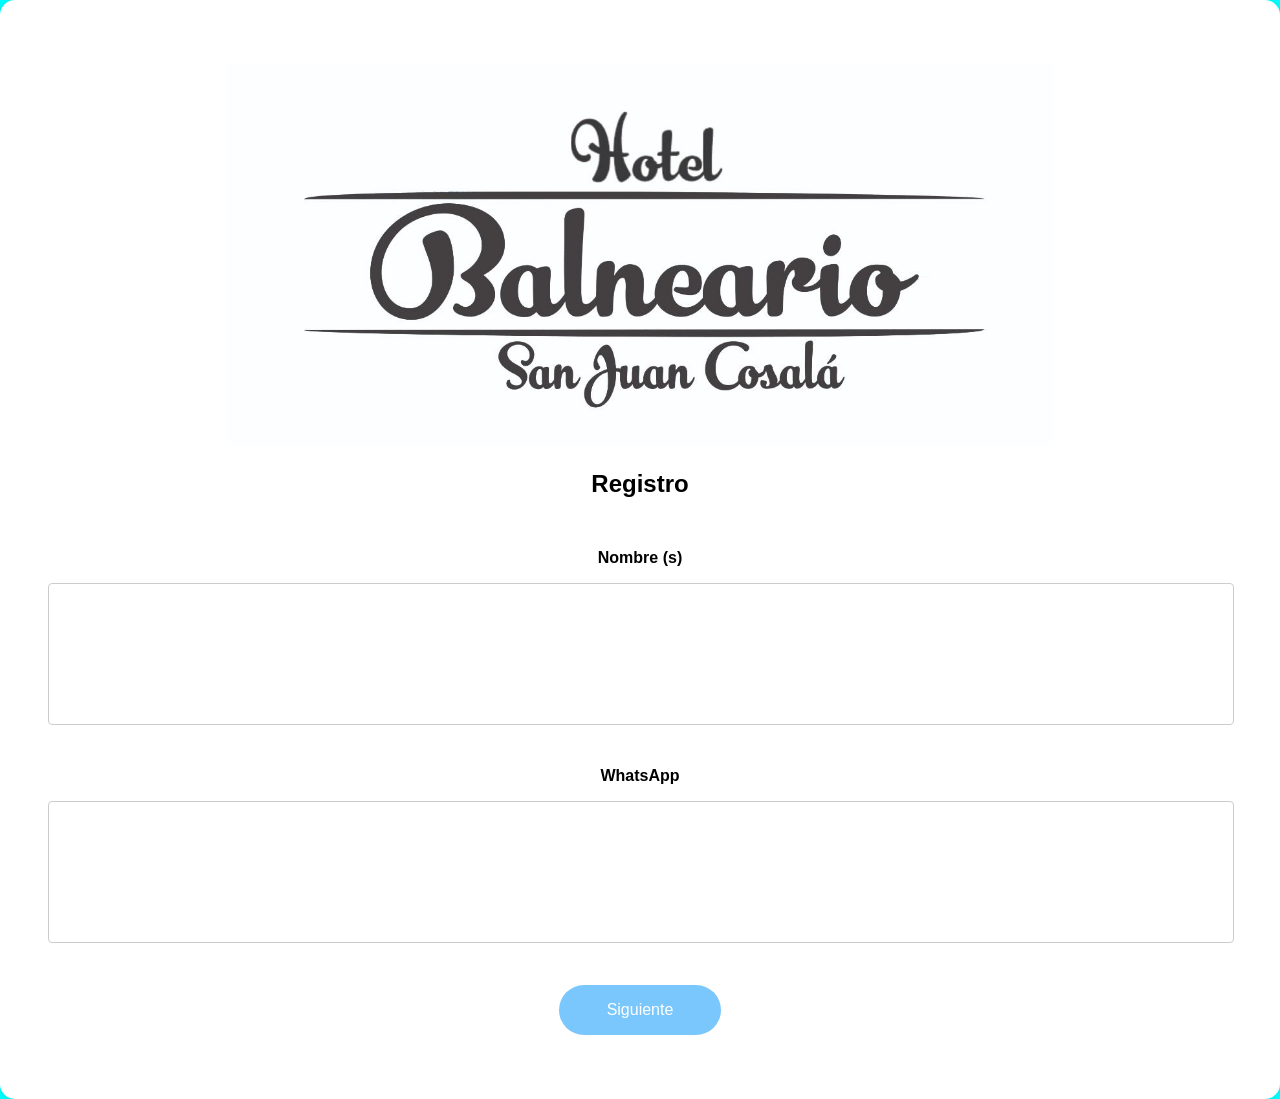
<file: sprint4/preuba2.html>
<!DOCTYPE html>
<html lang="es">
<head>
    <meta charset="UTF-8">
    <meta name="viewport" content="width=device-width, initial-scale=1.0">
    <title>Encuesta de satisfaccion</title>
 
<style>
body {
    font-family: Arial, sans-serif;
    background-color: aqua; /* Soft gray background */
    margin: 0;
    padding: 0;
}

/* Center align heading elements */
h1, h2 {
    text-align: center;
}

/* Container for the multi-step form */
#multi-step-form-container {
     margin-top: 1rem;
    max-width: 60%;
    margin:  auto;
    padding: 2rem;
    background-color: white; /* White background */
    box-shadow: 0px 0px 10px rgba(0, 0, 0, 0.1);
    border-radius: 15px;
}
.span{
  text-align: center
}

/* Center align text elements */
.text-center {
    text-align: center;
}

/* Center align elements horizontally */
.mx-auto {
    margin-left: auto;
    margin-right: auto;
}

/* Remove left padding */
.pl-0 {
    padding-left: 0;
}

/* Common button styles */
.button, .submit-btn {
    padding: 1rem 3rem;
    border: none;
    background-color: #7ac7fd; /* Aqua button */
    color: white;
    border-radius: 8rem;
    cursor: pointer;
    text-align: center;
    font-size: 1.2rem;
    transition: background-color 0.3s, transform 0.2s;
}

.submit-btn {
    background-color: #71a8b2; /* Slightly darker aqua button */
    font-weight: bold;
}

.button:hover, .submit-btn:hover {
    background-color: #6a9ca5; /* Darker aqua on hover */
    transform: scale(1.05);
}

.submit-btn:active {
    background-color: #5b8c95; /* Darker aqua on active */
    transform: scale(0.98);
}

/* Add spacing at the top */
.mt-3 {
    margin-top: 5rem;
    display: flex;
    justify-content: center;
    margin-top: 1rem;
}

/* Hide element */
.d-none {
    display: none;
}

/* Container styles */
.container {
    max-width: 200px;
    margin: 0 auto;
    padding: 2rem;
    background-color: white-smoke; /* White background */
    box-shadow: 0px 0px 10px rgba(0, 0, 0, 0.1);
    border-radius: 0px;
}

/* Form header styles */
.form-header {
    text-align: center;
    margin-bottom: 2rem;
}

.form-header h1 {
    margin: 0;
    color: #a5d1e2; /* Aqua color */
}

/* Form step styles */
.form-step {
    margin-bottom: 1rem;
    background-color: white; /* Soft gray background */
    padding: 1rem;
    border-radius: 10px;
}

.form-step h2 {
    margin-bottom: 1rem;
}

/* Styling for input fields */
.cuadros {
   width: 100%;
  padding: 20px;
  margin-bottom: 10px;
  border: 1px solid;
  border-radius: 4px;
  font-size: 1.2rem;
}

/* Rating styles */
 
.rating {
  display: flex;
  justify-content: center;
}

.rating-item {
  text-align: center;
  margin: 10px;
}

.rating-input {
  display: none;
}

.rating-input:checked + label img {
  box-shadow: 0 0 10px rgba(0, 0, 0, 0.5);
  border-radius: 50%;
  animation: pulse 0.5s ease-in-out;
}

@keyframes pulse {
  0% {
    transform: scale(1);
  }
  50% {
    transform: scale(1.1);
  }
  100% {
    transform: scale(1);
  }
}
  /* Estilo para el select */
#room {
 width: 90%;
  padding: 20px;
  margin-bottom: 30px;
  border: 1px solid #ccc;
  border-radius: 4px;
  font-size: 1.2rem;
  
  
}

#room:hover,
#room:focus {
 /* Cambio de color del borde en hover y focus */
}


/* Button container for centering */
.button-container {
    display: flex;
    justify-content: center;
    margin-top: 1rem;
}
/* Agrega regla de medios para estilos responsivos */
@media screen and (max-width: 1318px) {
    /* Ajusta el padding del formulario en dispositivos pequeños */
     img {
    max-width: 70%;
    height: auto;
  }
    #multi-step-form-container {
           margin-top: 1rem;
    max-width: 100%;
    margin:  auto;
    padding: 2rem;
    background-color: white; /* White background */
    box-shadow: 0px 0px 10px rgba(0, 0, 0, 0.1);
    border-radius: 15px;
    }
    
    /* Ajusta el tamaño de fuente para pasos y botones en dispositivos pequeños */
    .form-step h2, .button, .submit-btn {
        font-size: 1rem;
    }
    
    /* Ajusta el tamaño de fuente para campos de entrada en dispositivos pequeños */
  .cuadros {
   width: 90%;
  padding: 5%;
  margin-bottom: 10px;
  border: 1px solid #ccc;
  border-radius: 4px;
  font-size: 1.2rem;
}
    
    /* Ajusta el tamaño de las imágenes en la evaluación en dispositivos pequeños */
    .rating-item label img {
        width: 100px;
        height: 120px;
    }
    .select {
       width: 90%;
  padding: 20px;
     
    }
       #room {
       width: 90%;
 
    }
    
    /* Ajusta el tamaño de fuente para el select en dispositivos pequeños */
    
}

@media screen and (max-width: 600px) {
    /* Ajusta el padding del formulario en dispositivos pequeños */
     img {
    max-width: 70%;
    height: auto;
  }
    #multi-step-form-container {
           margin-top: 1rem;
    max-width: 100%;
    margin:  auto;
    padding: 2rem;
    background-color: white; /* White background */
    box-shadow: 0px 0px 10px rgba(0, 0, 0, 0.1);
    border-radius: 15px;
    }
    
    /* Ajusta el tamaño de fuente para pasos y botones en dispositivos pequeños */
    .form-step h2, .button, .submit-btn {
        font-size: 1rem;
    }
    
    /* Ajusta el tamaño de fuente para campos de entrada en dispositivos pequeños */
  .cuadros {
   width: 90%;
  padding: 5%;
  margin-bottom: 10px;
  border: 1px solid #ccc;
  border-radius: 4px;
  font-size: 1.2rem;
}
    
    /* Ajusta el tamaño de las imágenes en la evaluación en dispositivos pequeños */
    .rating-item label img {
        width: 50px;
        height: 50px;
    }
    .select {
       width: 90%;
  padding: 20px;
     
    }
       #room {
       width: 90%;
 
    }
    
    /* Ajusta el tamaño de fuente para el select en dispositivos pequeños */
    
}
</style>

</head>
<body>
    <form action="pruebas2.php" method="POST">
    <div>
      
        <div id="multi-step-form-container">
            <!-- Form Steps / Progress Bar -->
            <ul class="form-stepper form-stepper-horizontal text-center mx-auto pl-0">
                <!-- ... Steps ... -->
            </ul>
            <!-- Step Wise Form Content -->
            <form id="userAccountSetupForm" name="userAccountSetupForm" enctype="multipart/form-data" method="POST">
                <!-- Step 1 Content -->
                <section id="step-1" class="form-step">
                  
                  		<center><img src="Logo.jpg" width="70%" height="70%"></center>
			<div style="text-align: right;"></div>
		
			<center><strong><h1>Registro</h1></strong></center>
			
			<center>
				<br><label for="firstname"><h2>Nombre (s)</h2></label>
				<input class="cuadros" type="text" id="firstname" name="firstname" >
				<br><br><label for="phone"><h2>WhatsApp</h2></label>
				<input class="cuadros" type="tel" id="phone" name="phone" >
				
		
                    <div class="mt-3">
                        <!-- ... Form inputs ... -->
                    </div>
                    <div class="mt-3">
                        <button class="button btn-navigate-form-step" type="button" step_number="2">Siguiente</button>
                    </div>
                </section>
                
                <!-- Step 3 Content, default hidden on page load. -->
                <section id="step-2" class="form-step d-none">
                    <h2 class="font-normal">Balneario</h2>
                    <h2>Terrazas y areas verdes</h2>
<div class="rating">
    <div class="rating-item">
        <input type="radio" name="terrazayareas" id="estrella25" class="rating-input" value="3"  />
        <label for="estrella25"><img src="excelente.png" width="300" height="300"></label>
        <span>Muy Satisfecho</span>
    </div>
    <div class="rating-item">
        <input type="radio" name="terrazayareas" id="estrella26" class="rating-input" value="2"  />
        <label for="estrella26"><img src="bueno.png" width="300" height="300"></label>
        <span>Satisfecho</span>
    </div>
    <div class="rating-item">
        <input type="radio" name="terrazayareas" id="estrella27" class="rating-input" value="1" />
        <label for="estrella27"><img src="malo.png" width="300" height="300"></label>
        <span>No satisfecho</span>
    </div>
</div>

<h2>Alberca de toboganes</h2>
<div class="rating">
    <div class="rating-item">
        <input type="radio" name="albercasdetoboganes" id="estrella28" class="rating-input" value="3"  />
        <label for="estrella28"><img src="excelente.png" width="300" height="300"></label>
        <span>Muy Satisfecho</span>
    </div>
    <div class="rating-item">
        <input type="radio" name="albercasdetoboganes" id="estrella29" class="rating-input" value="2"/>
        <label for="estrella29"><img src="bueno.png" width="300" height="300"></label>
        <span>Satisfecho</span>
    </div>
    <div class="rating-item">
        <input type="radio" name="albercasdetoboganes" id="estrella30" class="rating-input" value= "1" />
        <label for="estrella30"><img src="malo.png" width="300" height="300"></label>
        <span>No satisfecho</span>
    </div>
</div>

<h2>Alberca de rampa</h2>
<div class="rating">
    <div class="rating-item">
        <input type="radio" name="albercaderampa" id="estrella31" class="rating-input" value="3" />
        <label for="estrella31"><img src="excelente.png" width="300" height="300"></label>
        <span>Muy Satisfecho</span>
    </div>
    <div class="rating-item">
        <input type="radio" name="albercaderampa" id="estrella32" class="rating-input" value= "2"/>
        <label for="estrella32"><img src="bueno.png" width="300" height="300"></label>
        <span>Satisfecho</span>
    </div>
    <div class="rating-item">
        <input type="radio" name="albercaderampa" id="estrella33" class="rating-input" value="1" />
        <label for="estrella33"><img src="malo.png" width="300" height="300"></label>
        <span>No satisfecho</span>
    </div>
</div>

<h2 class="font-normal">Chapoteaderos y Alberca para niños</h2>
<div class="rating">
    <div class="rating-item">
        <input type="radio" name="albercaparaniños" id="estrella34" class="rating-input" value="3" />
        <label for="estrella34"><img src="excelente.png" width="300" height="300"></label>
        <span>Muy Satisfecho</span>
    </div>
    <div class="rating-item">
        <input type="radio" name="albercaparaniños" id="estrella35" class="rating-input" value="2" />
        <label for="estrella35"><img src="bueno.png" width="300" height="300"></label>
        <span>Satisfecho</span>
    </div>
    <div class="rating-item">
        <input type="radio" name="albercaparaniños" id="estrella36" class="rating-input" value="1" />
        <label for="estrella36"><img src="malo.png" width="300" height="300"></label>
        <span>No satisfecho</span>
    </div>
</div>

<h2>Alberca redonda</h2>
<div class="rating">
    <div class="rating-item">
        <input type="radio" name="CHAPOTEADEROS" id="estrella37" class="rating-input" value="3" />
        <label for="estrella37"><img src="excelente.png" width="300" height="300"></label>
        <span>Muy Satisfecho</span>
    </div>
    <div class="rating-item">
        <input type="radio" name="CHAPOTEADEROS" id="estrella38" class="rating-input" value="2"/>
        <label for="estrella38""><img src="bueno.png" width="300" height="300"></label>
        <span>Satisfecho</span>
    </div>
    <div class="rating-item">
        <input type="radio" name="CHAPOTEADEROS" id="estrella39" class="rating-input" value="1" />
        <label for="estrella39"><img src="malo.png" width="300" height="300"></label>
        <span>No satisfecho</span>
    </div>
</div>
     <h2>Alberca semiolimpica </h2>
<div class="rating">
    <div class="rating-item">
        <input type="radio" name="ALBERCASEMIOLIMPICA" id="estrella88" class="rating-input" value="3" />
        <label for="estrella88"><img src="excelente.png" width="300" height="300"></label>
        <span>Muy Satisfecho</span>
    </div>
    <div class="rating-item">
        <input type="radio" name="ALBERCASEMIOLIMPICA" id="estrella89" class="rating-input" value="2"/>
        <label for="estrella89""><img src="bueno.png" width="300" height="300"></label>
        <span>Satisfecho</span>
    </div>
    <div class="rating-item">
        <input type="radio" name="ALBERCASEMIOLIMPICA" id="estrella90" class="rating-input" value="1" />
        <label for="estrella90"><img src="malo.png" width="300" height="300"></label>
        <span>No satisfecho</span>
    </div>
</div>                                                                       
<h2 class="font-normal">Jacuzzis de balneario </h2>
<div class="rating">
    <div class="rating-item">
        <input type="radio" name="JACUZZIS" id="estrella40" class="rating-input" value="3" />
        <label for="estrella40"><img src="excelente.png" width="300" height="300"></label>
        <span>Muy Satisfecho</span>
    </div>
    <div class="rating-item">
        <input type="radio" name="JACUZZIS" id="estrella41" class="rating-input" value="2"  />
        <label for="estrella41"><img src="bueno.png" width="300" height="300"></label>
        <span>Satisfecho</span>
    </div>
    <div class="rating-item">
        <input type="radio" name="JACUZZIS" id="estrella42" class="rating-input" value="1" />
        <label for="estrella42"><img src="malo.png" width="300" height="300"></label>
        <span>No satisfecho</span>
    </div>
</div>
<h2>Temazcal</h2>
<div class="rating">
    <div class="rating-item">
        <input type="radio" name="TEMAZCAL" id="estrella43" class="rating-input" value="3" />
        <label for="estrella43"><img src="excelente.png" width="300" height="300"></label>
        <span>Muy Satisfecho</span>
    </div>
    <div class="rating-item">
        <input type="radio" name="TEMAZCAL" id="estrella44" class="rating-input" value="2" />
        <label for="estrella44"><img src="bueno.png" width="300" height="300"></label>
        <span>Satisfecho</span>
    </div>
    <div class="rating-item">
        <input type="radio" name="TEMAZCAL" id="estrella45" class="rating-input" value="1" />
        <label for="estrella45"><img src="malo.png" width="300" height="300"></label>
        <span>No satisfecho</span>
    </div>
</div>
<h2>Baños y vestidores </h2>
<div class="rating">
    <div class="rating-item">
        <input type="radio" name="BAÑOS" id="estrella46" class="rating-input" value="3" />
        <label for="estrella46"><img src="excelente.png" width="300" height="300"></label>
        <span>Muy Satisfecho</span>
    </div>
    <div class="rating-item">
        <input type="radio" name="BAÑOS" id="estrella47" class="rating-input" value="2"  />
        <label for="estrella47"><img src="bueno.png" width="300" height="300"></label>
        <span>Satisfecho</span>
    </div>
    <div class="rating-item">
        <input type="radio" name="BAÑOS" id="estrella48" class="rating-input" value="1"  />
        <label for="estrella48"><img src="malo.png" width="300" height="300"></label>
        <span>No satisfecho</span>
    </div>
</div>
                    <div class="mt-3">
                        <!-- ... Form inputs ... -->
                    </div>
                    <div class="mt-3">
                        <button class="button btn-navigate-form-step" type="button" step_number="1">Anterior</button>
                        <button class="button btn-navigate-form-step" type="button" step_number="3">Siguiente</button>
                    </div>
                </section>
                    </section>
                <!-- Step 3 Content, default hidden on page load. -->
                <section id="step-3" class="form-step d-none">
                    <h2 class="font-normal">Restaurantes y bar</h2>
                    <h2>RESTAURANTE "EL VELERO</h2>
<div class="rating">
    <div class="rating-item">
        <input type="radio" name="elvelero" id="estrella49" class="rating-input" value="3"  />
        <label for="estrella49"><img src="excelente.png" width="300" height="300"></label>
        <span>Muy Satisfecho</span>
    </div>
    <div class="rating-item">
        <input type="radio" name="elvelero" id="estrella50" class="rating-input" value="2" />
        <label for="estrella50"><img src="bueno.png" width="300" height="300"></label>
        <span>Satisfecho</span>
    </div>
    <div class="rating-item">
        <input type="radio" name="elvelero" id="estrella51" class="rating-input" value="1"  />
        <label for="estrella51"><img src="malo.png" width="300" height="300"></label>
        <span>No satisfecho</span>
    </div>
</div>

<h2>RESTAURANTE "LA PERGOLA"</h2>
<div class="rating">
    <div class="rating-item">
        <input type="radio" name="pergola" id="estrella52" class="rating-input" value="3"  />
        <label for="estrella52"><img src="excelente.png" width="300" height="300"></label>
        <span>Muy Satisfecho</span>
    </div>
    <div class="rating-item">
        <input type="radio" name="pergola" id="estrella53" class="rating-input" value="2"  />
        <label for="estrella53"><img src="bueno.png" width="300" height="300"></label>
        <span>Satisfecho</span>
    </div>
    <div class="rating-item">
        <input type="radio" name="pergola" id="estrella54" class="rating-input" value="1"  />
        <label for="estrella54"><img src="malo.png" width="300" height="300"></label>
        <span>No satisfecho</span>
    </div>
</div>
<h2>RESTAURANTE "LAS DELICIAS</h2>
<div class="rating">
    <div class="rating-item">
        <input type="radio" name="lasdelicias" id="estrella55" class="rating-input" value="3" />
        <label for="estrella55"><img src="excelente.png" width="300" height="300"></label>
        <span>Muy Satisfecho</span>
    </div>
    <div class="rating-item">
        <input type="radio" name="lasdelicias" id="estrella56" class="rating-input" value="2" />
        <label for="estrella56"><img src="bueno.png" width="300" height="300"></label>
        <span>Satisfecho</span>
    </div>
    <div class="rating-item">
        <input type="radio" name="lasdelicias" id="estrella57" class="rating-input" value="1"  />
        <label for="estrella57"><img src="malo.png" width="300" height="300"></label>
        <span>No satisfecho</span>
    </div>
</div>

<h2 class="font-normal">COCINA "DOÑA TOÑA":</h2>
<div class="rating">
    <div class="rating-item">
        <input type="radio" name="doñatoña" id="estrella58" class="rating-input" value="3"  />
        <label for="estrella58"><img src="excelente.png" width="300" height="300"></label>
        <span>Muy Satisfecho</span>
    </div>
    <div class="rating-item">
        <input type="radio" name="doñatoña" id="estrella59" class="rating-input" value="2"  />
        <label for="estrella59"><img src="bueno.png" width="300" height="300"></label>
        <span>Satisfecho</span>
    </div>
    <div class="rating-item">
        <input type="radio" name="doñatoña" id="estrella60" class="rating-input" value="1"  />
        <label for="estrella60"><img src="malo.png" width="300" height="300"></label>
        <span>Pésimo</span>
    </div>
</div>

<h2>BAR PRINCIPAL</h2>
<div class="rating">
    <div class="rating-item">
        <input type="radio" name="cocobar" id="estrella61" class="rating-input" value="3"  />
        <label for="estrella61"><img src="excelente.png" width="300" height="300"></label>
        <span>Muy Satisfecho</span>
    </div>
    <div class="rating-item">
        <input type="radio" name="cocobar" id="estrella62" class="rating-input" value="2"  />
        <label for="estrella62"><img src="bueno.png" width="300" height="300"></label>
        <span>Satisfecho</span>
    </div>
    <div class="rating-item">
        <input type="radio" name="cocobar" id="estrella63" class="rating-input" value="1"  />
        <label for="estrella63"><img src="malo.png" width="300" height="300"></label>
        <span>No satisfecho</span>
    </div>
</div>
<h2 class="font-normal">MINI BAR</h2>
<div class="rating">
    <div class="rating-item">
        <input type="radio" name="MINIBAR" id="estrella64" class="rating-input" value="3"  />
        <label for="estrella64"><img src="excelente.png" width="300" height="300"></label>
        <span>Muy Satisfecho</span>
    </div>
    <div class="rating-item">
        <input type="radio" name="MINIBAR" id="estrella65" class="rating-input" value="2"  />
        <label for="estrella65"><img src="bueno.png" width="300" height="300"></label>
        <span>Satisfecho</span>
    </div>
    <div class="rating-item">
        <input type="radio" name="MINIBAR" id="estrella66" class="rating-input" value="1"  />
        <label for="estrella66"><img src="malo.png" width="300" height="300"></label>
        <span>No satisfecho</span>
    </div>
</div>
<h2>Meseros</h2>
<div class="rating">
    <div class="rating-item">
        <input type="radio" name="MESEROS" id="estrella67" class="rating-input" value="3"  />
        <label for="estrella67"><img src="excelente.png" width="300" height="300"></label>
        <span>Muy Satisfecho</span>
    </div>
    <div class="rating-item">
        <input type="radio" name="MESEROS" id="estrella68" class="rating-input" value="2" />
        <label for="estrella68"><img src="bueno.png" width="300" height="300"></label>
        <span>Satisfecho</span>
    </div>
    <div class="rating-item">
        <input type="radio" name="MESEROS" id="estrella69" class="rating-input" value="1" />
        <label for="estrella69"><img src="malo.png" width="300" height="300"></label>
        <span>No satisfecho</span>
    </div>
</div>
      <h2>CAJERAS</h2>
<div class="rating">
    <div class="rating-item">
        <input type="radio" name="CAJERAS" id="estrella85" class="rating-input" value="3"  />
        <label for="estrella85"><img src="excelente.png" width="300" height="300"></label>
        <span>Muy Satisfecho</span>
    </div>
    <div class="rating-item">
        <input type="radio" name="CAJERAS" id="estrella86" class="rating-input" value="2" />
        <label for="estrella86"><img src="bueno.png" width="300" height="300"></label>
        <span>Satisfecho</span>
    </div>
    <div class="rating-item">
        <input type="radio" name="CAJERAS" id="estrella87" class="rating-input" value="1" />
        <label for="estrella87"><img src="malo.png" width="300" height="300"></label>
        <span>No satisfecho</span>
    </div>
</div>


                    <!-- Step 3 input fields -->
                    
                    <div class="mt-3">
                        <!-- ... Form inputs ... -->
                    </div>
                    <div class="mt-3">
                        <button class="button btn-navigate-form-step" type="button" step_number="2">Anterior</button>
                        <button class="button btn-navigate-form-step" type="button" step_number="4">Siguiente</button>
                    </div>
                </section>
                <!-- Step 4 Content, default hidden on page load. -->
                <section id="step-4" class="form-step d-none">
                    <h2 class="font-normal">Spa Tlalocan</h2>
                     <h2>ATENCIÓN DEL PERSONAL</h2>
<div class="rating">
    <div class="rating-item">
        <input type="radio" name="PERSONAL" id="estrella70" class="rating-input" value="3" />
        <label for="estrella70"><img src="excelente.png" width="300" height="300"></label>
        <span>Muy Satisfecho</span>
    </div>
    <div class="rating-item">
        <input type="radio" name="PERSONAL" id="estrella71" class="rating-input" value="2" />
        <label for="estrella71"><img src="bueno.png" width="300" height="300"></label>
        <span>Satisfecho</span>
    </div>
    <div class="rating-item">
        <input type="radio" name="PERSONAL" id="estrella72" class="rating-input" value="1"  />
        <label for="estrella72"><img src="malo.png" width="300" height="300"></label>
        <span>No satisfecho</span>
    </div>
</div>

<h2>RECORRIDOS EN TERMAS</h2>
<div class="rating">
    <div class="rating-item">
        <input type="radio" name="TERMAS" id="estrella73" class="rating-input" value="3" />
        <label for="estrella73"><img src="excelente.png" width="300" height="300"></label>
        <span>Muy Satisfecho</span>
    </div>
    <div class="rating-item">
        <input type="radio" name="TERMAS" id="estrella74" class="rating-input" value="2" />
        <label for="estrella74"><img src="bueno.png" width="300" height="300"></label>
        <span>Satisfecho</span>
    </div>
    <div class="rating-item">
        <input type="radio" name="TERMAS" id="estrella75" class="rating-input" value="1" />
        <label for="estrella75"><img src="malo.png" width="300" height="300"></label>
        <span>No satisfecho</span>
    </div>
</div>

<h2>SERVICIO DE MASAJES</h2>
<div class="rating">
    <div class="rating-item">
        <input type="radio" name="MASAJES" id="estrella76" class="rating-input" value="3"  />
        <label for="estrella76"><img src="excelente.png" width="300" height="300"></label>
        <span>Muy Satisfecho</span>
    </div>
    <div class="rating-item">
        <input type="radio" name="MASAJES" id="estrella77" class="rating-input" value="2"  />
        <label for="estrella77"><img src="bueno.png" width="300" height="300"></label>
        <span>Satisfecho</span>
    </div>
    <div class="rating-item">
        <input type="radio" name="MASAJES" id="estrella78" class="rating-input" value="1"  />
        <label for="estrella78"><img src="malo.png" width="300" height="300"></label>
        <span>No satisfecho</span>
    </div>
</div>

<h2 class="font-normal">TRATAMIENTOS</h2>
<div class="rating">
    <div class="rating-item">
        <input type="radio" name="TRATAMIENTOS" id="estrella79" class="rating-input" value="3"  />
        <label for="estrella79"><img src="excelente.png" width="300" height="300"></label>
        <span>Muy Satisfecho</span>
    </div>
    <div class="rating-item">
        <input type="radio" name="TRATAMIENTOS" id="estrella80" class="rating-input" value="2" />
        <label for="estrella80"><img src="bueno.png" width="300" height="300"></label>
        <span>Satisfecho</span>
    </div>
    <div class="rating-item">
        <input type="radio" name="TRATAMIENTOS" id="estrella81" class="rating-input" value="1"  />
        <label for="estrella81"><img src="malo.png" width="300" height="300"></label>
        <span>No satisfecho</span>
    </div>
</div>

<h2>TERMAS VIP</h2>
<div class="rating">
    <div class="rating-item">
        <input type="radio" name="TERMASVIP" id="estrella82" class="rating-input" value="3"  />
        <label for="estrella82"><img src="excelente.png" width="300" height="300"></label>
        <span>Muy Satisfecho</span>
    </div>
    <div class="rating-item">
        <input type="radio" name="TERMASVIP" id="estrella83" class="rating-input" value="2"  />
        <label for="estrella83"><img src="bueno.png" width="300" height="300"></label>
        <span>Satisfecho</span>
    </div>
    <div class="rating-item">
        <input type="radio" name="TERMASVIP" id="estrella84" class="rating-input" value="1"  />
        <label for="estrella84"><img src="malo.png" width="300" height="300"></label>
        <span>No satisfecho</span>
    </div>
</div>
<br><label for="feedback"><h2>Comentarios</h2></label>
<br><textarea class="cuadros"id="feedback" name="feedback"   ></textarea>
                    <div class="mt-3">
                        <!-- ... Form inputs ... -->
                    </div>
                  
                    <div class="mt-3">
                        <button class="button btn-navigate-form-step" type="button" step_number="3">Anterior</button>
                        <button class="button submit-btn" type="submit">Enviar</button>
                    </div>
                </section>
                  
           
        </div>
    </div>
     </form>
  <script>
    const navigateToFormStep = (stepNumber) => {
        // Ocultar todos los pasos del formulario
        document.querySelectorAll(".form-step").forEach((formStepElement) => {
            formStepElement.classList.add("d-none");
        });

        // Marcar todos los pasos como incompletos
        document.querySelectorAll(".form-stepper-list").forEach((formStepHeader) => {
            formStepHeader.classList.add("form-stepper-unfinished");
            formStepHeader.classList.remove("form-stepper-active", "form-stepper-completed");
        });

        // Mostrar el paso actual
        const currentStep = document.querySelector("#step-" + stepNumber);
        currentStep.classList.remove("d-none");

        // Desplazarse a la parte superior de la sección actual
        currentStep.scrollIntoView({ behavior: "smooth" });

        // Marcar el paso actual como activo
        const formStepCircle = document.querySelector('li[step="' + stepNumber + '"]');
        formStepCircle.classList.remove("form-stepper-unfinished", "form-stepper-completed");
cle.classList.add("form-stepper-active");

        // Marcar los pasos anteriores como completados
        for (let index = 0; index < stepNumber; index++) {
            const formStepCircle = document.querySelector('li[step="' + index + '"]');
            if (formStepCircle) {
                formStepCircle.classList.remove("form-stepper-unfinished", "form-stepper-active");
                formStepCircle.classList.add("form-stepper-completed");
            }
        }
    };

    document.querySelectorAll(".btn-navigate-form-step").forEach((formNavigationBtn) => {
        formNavigationBtn.addEventListener("click", () => {
            const stepNumber = parseInt(formNavigationBtn.getAttribute("step_number"));
            navigateToFormStep(stepNumber);
        });
    });
</script>

</body>
</html>
</file>
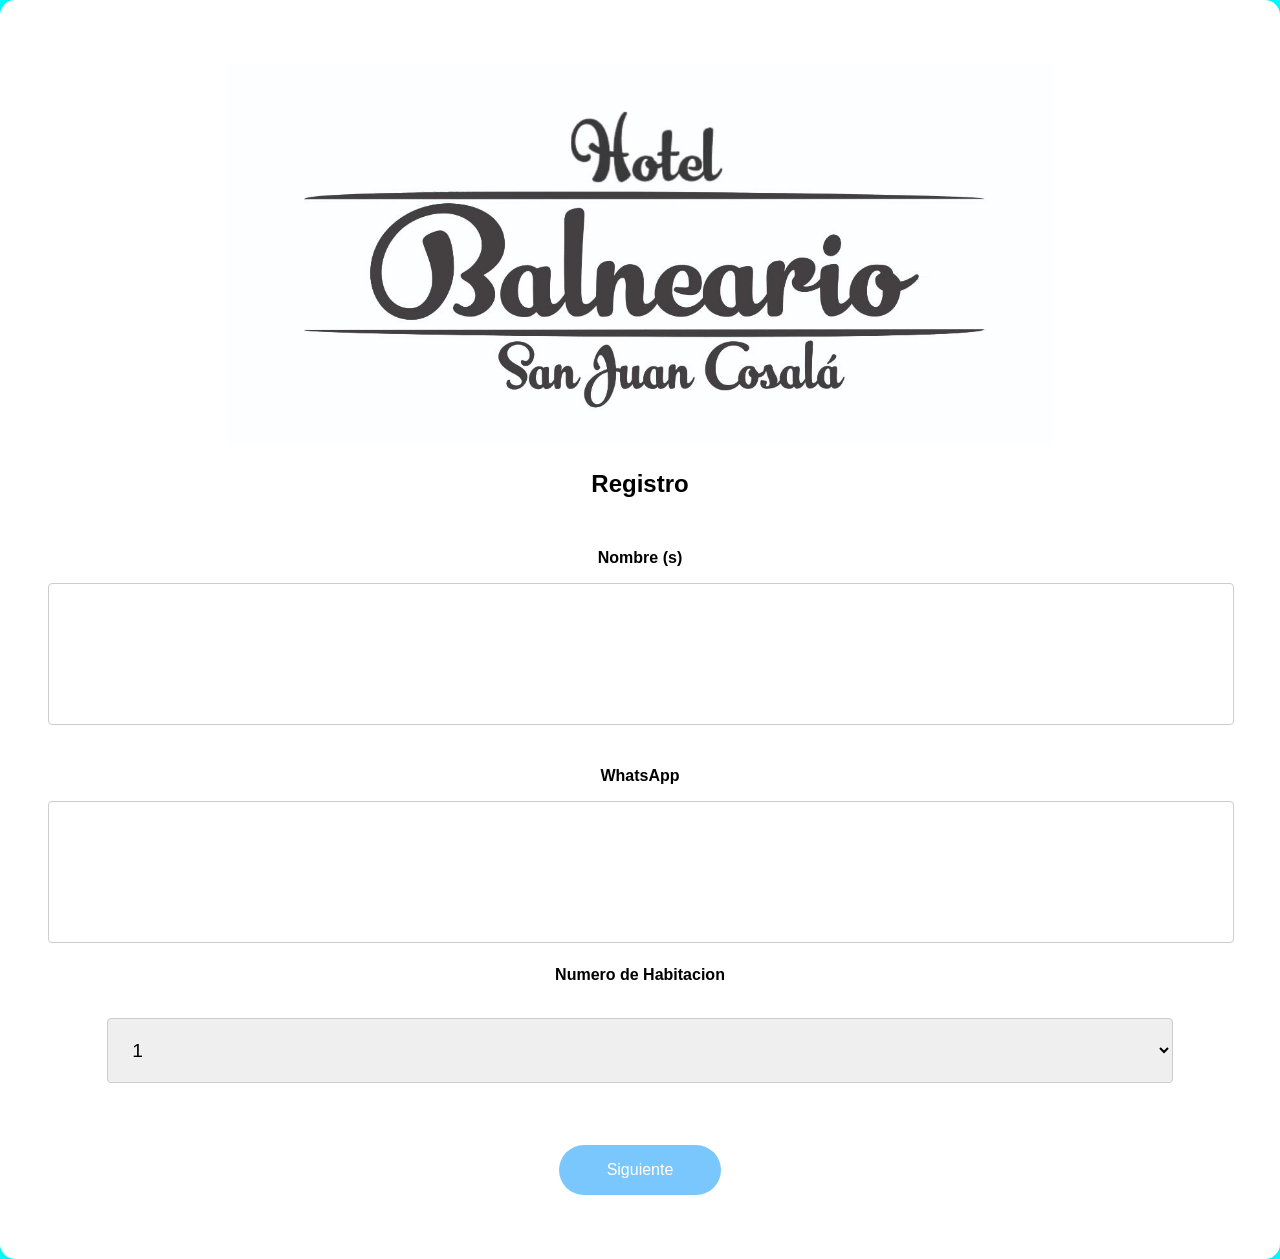
<file: sprint4/pruebas.html>
<!DOCTYPE html>
<html lang="es">
<head>
    <meta charset="UTF-8">
    <meta name="viewport" content="width=device-width, initial-scale=1.0">
    <title>Encuesta de satisfaccion</title>
 
<style>
body {
    font-family: Arial, sans-serif;
    background-color: aqua; /* Soft gray background */
    margin: 0;
    padding: 0;
}

/* Center align heading elements */
h1, h2 {
    text-align: center;
}

/* Container for the multi-step form */
#multi-step-form-container {
     margin-top: 1rem;
    max-width: 60%;
    margin:  auto;
    padding: 2rem;
    background-color: white; /* White background */
    box-shadow: 0px 0px 10px rgba(0, 0, 0, 0.1);
    border-radius: 15px;
}
.span{
  text-align: center
}

/* Center align text elements */
.text-center {
    text-align: center;
}

/* Center align elements horizontally */
.mx-auto {
    margin-left: auto;
    margin-right: auto;
}

/* Remove left padding */
.pl-0 {
    padding-left: 0;
}

/* Common button styles */
.button, .submit-btn {
    padding: 1rem 3rem;
    border: none;
    background-color: #7ac7fd; /* Aqua button */
    color: white;
    border-radius: 8rem;
    cursor: pointer;
    text-align: center;
    font-size: 1.2rem;
    transition: background-color 0.3s, transform 0.2s;
}

.submit-btn {
    background-color: #71a8b2; /* Slightly darker aqua button */
    font-weight: bold;
}

.button:hover, .submit-btn:hover {
    background-color: #6a9ca5; /* Darker aqua on hover */
    transform: scale(1.05);
}

.submit-btn:active {
    background-color: #5b8c95; /* Darker aqua on active */
    transform: scale(0.98);
}

/* Add spacing at the top */
.mt-3 {
    margin-top: 5rem;
    display: flex;
    justify-content: center;
    margin-top: 1rem;
}

/* Hide element */
.d-none {
    display: none;
}

/* Container styles */
.container {
    max-width: 200px;
    margin: 0 auto;
    padding: 2rem;
    background-color: white-smoke; /* White background */
    box-shadow: 0px 0px 10px rgba(0, 0, 0, 0.1);
    border-radius: 0px;
}

/* Form header styles */
.form-header {
    text-align: center;
    margin-bottom: 2rem;
}

.form-header h1 {
    margin: 0;
    color: #a5d1e2; /* Aqua color */
}

/* Form step styles */
.form-step {
    margin-bottom: 1rem;
    background-color: white; /* Soft gray background */
    padding: 1rem;
    border-radius: 10px;
}

.form-step h2 {
    margin-bottom: 1rem;
}

/* Styling for input fields */
.cuadros {
   width: 100%;
  padding: 20px;
  margin-bottom: 10px;
  border: 1px solid;
  border-radius: 4px;
  font-size: 1.2rem;
}

/* Rating styles */
 
.rating {
  display: flex;
  justify-content: center;
}

.rating-item {
  text-align: center;
  margin: 10px;
}

.rating-input {
  display: none;
}

.rating-input:checked + label img {
  box-shadow: 0 0 10px rgba(0, 0, 0, 0.5);
  border-radius: 50%;
  animation: pulse 0.5s ease-in-out;
}

@keyframes pulse {
  0% {
    transform: scale(1);
  }
  50% {
    transform: scale(1.1);
  }
  100% {
    transform: scale(1);
  }
}
  /* Estilo para el select */
#room {
 width: 90%;
  padding: 20px;
  margin-bottom: 30px;
  border: 1px solid #ccc;
  border-radius: 4px;
  font-size: 1.2rem;
  
  
}

#room:hover,
#room:focus {
 /* Cambio de color del borde en hover y focus */
}


/* Button container for centering */
.button-container {
    display: flex;
    justify-content: center;
    margin-top: 1rem;
}
/* Agrega regla de medios para estilos responsivos */
@media screen and (max-width: 1318px) {
    /* Ajusta el padding del formulario en dispositivos pequeños */
     img {
    max-width: 70%;
    height: auto;
  }
    #multi-step-form-container {
           margin-top: 1rem;
    max-width: 100%;
    margin:  auto;
    padding: 2rem;
    background-color: white; /* White background */
    box-shadow: 0px 0px 10px rgba(0, 0, 0, 0.1);
    border-radius: 15px;
    }
    
    /* Ajusta el tamaño de fuente para pasos y botones en dispositivos pequeños */
    .form-step h2, .button, .submit-btn {
        font-size: 1rem;
    }
    
    /* Ajusta el tamaño de fuente para campos de entrada en dispositivos pequeños */
  .cuadros {
   width: 90%;
  padding: 5%;
  margin-bottom: 10px;
  border: 1px solid #ccc;
  border-radius: 4px;
  font-size: 1.2rem;
}
    
    /* Ajusta el tamaño de las imágenes en la evaluación en dispositivos pequeños */
    .rating-item label img {
        width: 100px;
        height: 120px;
    }
    .select {
       width: 90%;
  padding: 20px;
     
    }
       #room {
       width: 90%;
 
    }
    
    /* Ajusta el tamaño de fuente para el select en dispositivos pequeños */
    
}

@media screen and (max-width: 600px) {
    /* Ajusta el padding del formulario en dispositivos pequeños */
     img {
    max-width: 70%;
    height: auto;
  }
    #multi-step-form-container {
           margin-top: 1rem;
    max-width: 100%;
    margin:  auto;
    padding: 2rem;
    background-color: white; /* White background */
    box-shadow: 0px 0px 10px rgba(0, 0, 0, 0.1);
    border-radius: 15px;
    }
    
    /* Ajusta el tamaño de fuente para pasos y botones en dispositivos pequeños */
    .form-step h2, .button, .submit-btn {
        font-size: 1rem;
    }
    
    /* Ajusta el tamaño de fuente para campos de entrada en dispositivos pequeños */
  .cuadros {
   width: 90%;
  padding: 5%;
  margin-bottom: 10px;
  border: 1px solid #ccc;
  border-radius: 4px;
  font-size: 1.2rem;
}
    
    /* Ajusta el tamaño de las imágenes en la evaluación en dispositivos pequeños */
    .rating-item label img {
        width: 50px;
        height: 50px;
    }
    .select {
       width: 90%;
  padding: 20px;
     
    }
       #room {
       width: 90%;
 
    }
    
    /* Ajusta el tamaño de fuente para el select en dispositivos pequeños */
    
}
</style>

</head>
<body>
     <div id="multi-step-form-container">
    <form action="pruebas.php" method="POST">
    <div>
      
       
            <!-- Form Steps / Progress Bar -->
            <ul class="form-stepper form-stepper-horizontal text-center mx-auto pl-0">
                <!-- ... Steps ... -->
            </ul>
            <!-- Step Wise Form Content -->
            <form id="userAccountSetupForm" name="userAccountSetupForm" enctype="multipart/form-data" method="POST">
                <!-- Step 1 Content -->
                <section id="step-1" class="form-step">
                  
                  	<center><img src="Logo.jpg" width="70%" height="70%"></center>
			<div style="text-align: right;"></div>
		
			<center><strong><h1>Registro</h1></strong></center>
			
			<center>
				<br><label for="firstname"><h2>Nombre (s)</h2></label>
				<input class="cuadros" type="text" id="firstname" name="firstname" >
				<br><br><label for="phone"><h2>WhatsApp</h2></label>
				<input class="cuadros" type="tel" id="phone" name="phone" >
				<br><label for="habitacion"><h2>Numero de Habitacion</h2></label> <br>
				<select id="room" name="room" >
      <option>1</option>
  <option>2</option>
    <option>3</option>
    <option>4</option>
    <option>5</option>
    <option>6</option>
    <option>7</option>
    <option>8</option>
    <option>9</option>
    <option>10</option>
    <option>11</option>
    <option>12</option>
    <option>14</option>
    <option>15</option>
    <option>16</option>
    <option>17</option>
    <option>18</option>
    <option>19</option>
    <option>20</option>
    <option>21</option>
    <option>22</option>
    <option>23</option>
    <option>24</option>
    <option>25</option>
    <option>26</option>
    <option>27</option>
    <option>28</option>
    <option>29</option>
    <option>30</option>
    <option>31</option>
    <option>32</option>
    <option>33</option>
    <option>34</option>
    <option>35</option>
    <option>36</option>
    <option>37</option>
    <option>38</option>
    <option>101</option>
    <option>102</option>
    <option>103</option>
    <option>104</option>
    <option>105</option>
    <option>106</option>
    <option>107</option>
    <option>108</option>
</select>
                    <div class="mt-3">
                        <!-- ... Form inputs ... -->
                    </div>
                    <div class="mt-3">
                        <button class="button btn-navigate-form-step" type="button" step_number="2">Siguiente</button>
                    </div>
                </section>
                <!-- Step 2 Content, default hidden on page load. -->
                <section id="step-2" class="form-step d-none">
  <h2 class="font-normal">Experiencia Del Hotel</h2>
<h2>Servicio de Reservaciones</h2>
<div class="rating">
    <div class="rating-item">
        <input type="radio" name="reservaciones" id="estrella1" class="rating-input" value="3"  />
        <label for="estrella1"><img src="excelente.png" width="300" height="300"></label>
        <span>Muy Satisfecho</span>
    </div>
    <div class="rating-item">
        <input type="radio" name="reservaciones" id="estrella2" class="rating-input" value="2"  />
        <label for="estrella2"><img src="bueno.png" width="300" height="300"></label>
        <span>Satisfecho</span>
    </div>
    <div class="rating-item">
        <input type="radio" name="reservaciones" id="estrella3" class="rating-input" value="1"  />
        <label for="estrella3"><img src="malo.png" width="300" height="300"></label>
        <span>No satisfecho</span>
    </div>
</div>

<h2>Check In</h2>
<div class="rating">
    <div class="rating-item">
        <input type="radio" name="CheckInn" id="estrella4" class="rating-input" value="3"  />
        <label for="estrella4"><img src="excelente.png" width="300" height="300"></label>
        <span>Muy Satisfecho</span>
    </div>
    <div class="rating-item">
        <input type="radio" name="CheckInn" id="estrella5" class="rating-input" value="2"  />
        <label for="estrella5"><img src="bueno.png" width="300" height="300"></label>
        <span>Satisfecho</span>
    </div>
    <div class="rating-item">
        <input type="radio" name="CheckInn" id="estrella6" class="rating-input" value="1"  />
        <label for="estrella6"><img src="malo.png" width="300" height="300"></label>
        <span>No satisfecho</span>
    </div>
</div>

<h2>Servicio de botones</h2>
<div class="rating">
    <div class="rating-item">
        <input type="radio" name="servicioBotones" id="estrella7" class="rating-input" value="3"  />
        <label for="estrella7"><img src="excelente.png" width="300" height="300"></label>
        <span>Muy Satisfecho</span>
    </div>
    <div class="rating-item">
        <input type="radio" name="servicioBotones" id="estrella8" class="rating-input" value="2"  />
        <label for="estrella8"><img src="bueno.png" width="300" height="300"></label>
        <span>Satisfecho</span>
    </div>
    <div class="rating-item">
        <input type="radio" name="servicioBotones" id="estrella9" class="rating-input" value="1" />
        <label for="estrella9"><img src="malo.png" width="300" height="300"></label>
        <span>No satisfecho</span>
    </div>
</div>

<h2 class="font-normal">Limpieza de habitación</h2>
<div class="rating">
    <div class="rating-item">
        <input type="radio" name="limpiezaHabitacion" id="estrella10" class="rating-input" value="3"  />
        <label for="estrella10"><img src="excelente.png" width="300" height="300"></label>
        <span>Muy Satisfecho</span>
    </div>
    <div class="rating-item">
        <input type="radio" name="limpiezaHabitacion" id="estrella11" class="rating-input" value="2"  />
        <label for="estrella11"><img src="bueno.png" width="300" height="300"></label>
        <span>Satisfecho</span>
    </div>
    <div class="rating-item">
        <input type="radio" name="limpiezaHabitacion" id="estrella12" class="rating-input" value="1"  />
        <label for="estrella12"><img src="malo.png" width="300" height="300"></label>
        <span>No satisfecho</span>
    </div>
</div>



<h2>Área de Huéspedes</h2>
<div class="rating">
    <div class="rating-item">
        <input type="radio" name="areaHuespedes" id="estrella13" class="rating-input" value="3"  />
        <label for="estrella13"><img src="excelente.png" width="300" height="300"></label>
        <span>Muy Satisfecho</span>
    </div>
    <div class="rating-item">
        <input type="radio" name="areaHuespedes" id="estrella14" class="rating-input" value="2"  />
        <label for="estrella14"><img src="bueno.png" width="300" height="300"></label>
        <span>Satisfecho</span>
    </div>
    <div class="rating-item">
        <input type="radio" name="areaHuespedes" id="estrella15" class="rating-input" value="1"  />
        <label for="estrella15"><img src="malo.png" width="300" height="300"></label>
        <span>No satisfecho</span>
    </div>
</div>
 <h2 class="font-normal">Albercas de Hotel</h2>
<div class="rating">
    <div class="rating-item">
        <input type="radio" name="albercasdehotel" id="estrella16" class="rating-input" value="3"  />
        <label for="estrella16"><img src="excelente.png" width="300" height="300"></label>
        <span>Muy Satisfecho</span>
    </div>
    <div class="rating-item">
        <input type="radio" name="albercasdehotel" id="estrella17" class="rating-input" value="2"  />
        <label for="estrella17"><img src="bueno.png" width="300" height="300"></label>
        <span>Satisfecho</span>
    </div>
    <div class="rating-item">
        <input type="radio" name="albercasdehotel" id="estrella18" class="rating-input" value="1"  />
        <label for="estrella18"><img src="malo.png" width="300" height="300"></label>
        <span>No satisfecho</span>
    </div>
</div>
    <h2 class="font-normal">Jacuzzi de hotel</h2>
<div class="rating">
    <div class="rating-item">
        <input type="radio" name="jacuzzihotel" id="estrella19" class="rating-input" value="3"  />
        <label for="estrella19"><img src="excelente.png" width="300" height="300"></label>
        <span>Muy Satisfecho</span>
    </div>
    <div class="rating-item">
        <input type="radio" name="jacuzzihotel" id="estrella20" class="rating-input" value="2"  />
        <label for="estrella20"><img src="bueno.png" width="300" height="300"></label>
        <span>Satisfecho</span>
    </div>
    <div class="rating-item">
        <input type="radio" name="jacuzzihotel" id="estrella21" class="rating-input" value="1"  />
        <label for="estrella21"><img src="malo.png" width="300" height="300"></label>
        <span>No satisfecho</span>
    </div>
</div>
         
<h2 class="font-normal">Check Out/Salida de la habitación</h2>
<div class="rating">
    <div class="rating-item">
        <input type="radio" name="CheckOut" id="estrella22" class="rating-input" value="3"  />
        <label for="estrella22"><img src="excelente.png" width="300" height="300"></label>
        <span>Muy Satisfecho</span>
    </div>
    <div class="rating-item">
        <input type="radio" name="CheckOut" id="estrella23" class="rating-input" value="2" />
        <label for="estrella23"><img src="bueno.png" width="300" height="300"></label>
        <span>Satisfecho</span>
    </div>
    <div class="rating-item">
        <input type="radio" name="CheckOut" id="estrella24" class="rating-input" value="1" />
        <label for="estrella24"><img src="malo.png" width="300" height="300"></label>
        <span>No satisfecho</span>
    </div>
</div>
           <div class="mt-3">
                        <!-- ... Form inputs ... -->
                    </div>
                    <div class="mt-3">
                   <button class="button btn-navigate-form-step" type="button" step_number="1">Anterior</button>
                        <button class="button btn-navigate-form-step" type="button" step_number="3">Siguiente</button>
                    </div> 
                </section>
                <!-- Step 3 Content, default hidden on page load. -->
                <section id="step-3" class="form-step d-none">
                    <h2 class="font-normal">Balneario</h2>
                    <h2>Terrazas y areas verdes</h2>
<div class="rating">
    <div class="rating-item">
        <input type="radio" name="terrazayareas" id="estrella25" class="rating-input" value="3"  />
        <label for="estrella25"><img src="excelente.png" width="300" height="300"></label>
        <span>Muy Satisfecho</span>
    </div>
    <div class="rating-item">
        <input type="radio" name="terrazayareas" id="estrella26" class="rating-input" value="2"  />
        <label for="estrella26"><img src="bueno.png" width="300" height="300"></label>
        <span>Satisfecho</span>
    </div>
    <div class="rating-item">
        <input type="radio" name="terrazayareas" id="estrella27" class="rating-input" value="1" />
        <label for="estrella27"><img src="malo.png" width="300" height="300"></label>
        <span>No satisfecho</span>
    </div>
</div>

<h2>Alberca de toboganes</h2>
<div class="rating">
    <div class="rating-item">
        <input type="radio" name="albercasdetoboganes" id="estrella28" class="rating-input" value="3"  />
        <label for="estrella28"><img src="excelente.png" width="300" height="300"></label>
        <span>Muy Satisfecho</span>
    </div>
    <div class="rating-item">
        <input type="radio" name="albercasdetoboganes" id="estrella29" class="rating-input" value="2"/>
        <label for="estrella29"><img src="bueno.png" width="300" height="300"></label>
        <span>Satisfecho</span>
    </div>
    <div class="rating-item">
        <input type="radio" name="albercasdetoboganes" id="estrella30" class="rating-input" value= "1" />
        <label for="estrella30"><img src="malo.png" width="300" height="300"></label>
        <span>No satisfecho</span>
    </div>
</div>

<h2>Alberca de rampa</h2>
<div class="rating">
    <div class="rating-item">
        <input type="radio" name="albercaderampa" id="estrella31" class="rating-input" value="3" />
        <label for="estrella31"><img src="excelente.png" width="300" height="300"></label>
        <span>Muy Satisfecho</span>
    </div>
    <div class="rating-item">
        <input type="radio" name="albercaderampa" id="estrella32" class="rating-input" value= "2"/>
        <label for="estrella32"><img src="bueno.png" width="300" height="300"></label>
        <span>Satisfecho</span>
    </div>
    <div class="rating-item">
        <input type="radio" name="albercaderampa" id="estrella33" class="rating-input" value="1" />
        <label for="estrella33"><img src="malo.png" width="300" height="300"></label>
        <span>No satisfecho</span>
    </div>
</div>

<h2 class="font-normal">Chapoteaderos y Alberca para niños</h2>
<div class="rating">
    <div class="rating-item">
        <input type="radio" name="albercaparaniños" id="estrella34" class="rating-input" value="3" />
        <label for="estrella34"><img src="excelente.png" width="300" height="300"></label>
        <span>Muy Satisfecho</span>
    </div>
    <div class="rating-item">
        <input type="radio" name="albercaparaniños" id="estrella35" class="rating-input" value="2" />
        <label for="estrella35"><img src="bueno.png" width="300" height="300"></label>
        <span>Satisfecho</span>
    </div>
    <div class="rating-item">
        <input type="radio" name="albercaparaniños" id="estrella36" class="rating-input" value="1" />
        <label for="estrella36"><img src="malo.png" width="300" height="300"></label>
        <span>No satisfecho</span>
    </div>
</div>

<h2>Alberca redonda</h2>
<div class="rating">
    <div class="rating-item">
        <input type="radio" name="CHAPOTEADEROS" id="estrella37" class="rating-input" value="3" />
        <label for="estrella37"><img src="excelente.png" width="300" height="300"></label>
        <span>Muy Satisfecho</span>
    </div>
    <div class="rating-item">
        <input type="radio" name="CHAPOTEADEROS" id="estrella38" class="rating-input" value="2"/>
        <label for="estrella38"><img src="bueno.png" width="300" height="300"></label>
        <span>Satisfecho</span>
    </div>
    <div class="rating-item">
        <input type="radio" name="CHAPOTEADEROS" id="estrella39" class="rating-input" value="1" />
        <label for="estrella39"><img src="malo.png" width="300" height="300"></label>
        <span>No satisfecho</span>
    </div>
</div>
     <h2>Alberca semiolimpica </h2>
<div class="rating">
    <div class="rating-item">
        <input type="radio" name="ALBERCASEMIOLIMPICA" id="estrella88" class="rating-input" value="3" />
        <label for="estrella88"><img src="excelente.png" width="300" height="300"></label>
        <span>Muy Satisfecho</span>
    </div>
    <div class="rating-item">
        <input type="radio" name="ALBERCASEMIOLIMPICA" id="estrella89" class="rating-input" value="2"/>
        <label for="estrella89"><img src="bueno.png" width="300" height="300"></label>
        <span>Satisfecho</span>
    </div>
    <div class="rating-item">
        <input type="radio" name="ALBERCASEMIOLIMPICA" id="estrella90" class="rating-input" value="1" />
        <label for="estrella90"><img src="malo.png" width="300" height="300"></label>
        <span>No satisfecho</span>
    </div>
</div>                                                                       
<h2 class="font-normal">Jacuzzis de balneario </h2>
<div class="rating">
    <div class="rating-item">
        <input type="radio" name="JACUZZIS" id="estrella40" class="rating-input" value="3" />
        <label for="estrella40"><img src="excelente.png" width="300" height="300"></label>
        <span>Muy Satisfecho</span>
    </div>
    <div class="rating-item">
        <input type="radio" name="JACUZZIS" id="estrella41" class="rating-input" value="2"  />
        <label for="estrella41"><img src="bueno.png" width="300" height="300"></label>
        <span>Satisfecho</span>
    </div>
    <div class="rating-item">
        <input type="radio" name="JACUZZIS" id="estrella42" class="rating-input" value="1" />
        <label for="estrella42"><img src="malo.png" width="300" height="300"></label>
        <span>No satisfecho</span>
    </div>
</div>
<h2>Temazcal</h2>
<div class="rating">
    <div class="rating-item">
        <input type="radio" name="TEMAZCAL" id="estrella43" class="rating-input" value="3" />
        <label for="estrella43"><img src="excelente.png" width="300" height="300"></label>
        <span>Muy Satisfecho</span>
    </div>
    <div class="rating-item">
        <input type="radio" name="TEMAZCAL" id="estrella44" class="rating-input" value="2" />
        <label for="estrella44"><img src="bueno.png" width="300" height="300"></label>
        <span>Satisfecho</span>
    </div>
    <div class="rating-item">
        <input type="radio" name="TEMAZCAL" id="estrella45" class="rating-input" value="1" />
        <label for="estrella45"><img src="malo.png" width="300" height="300"></label>
        <span>No satisfecho</span>
    </div>
</div>
<h2>Baños y vestidores </h2>
<div class="rating">
    <div class="rating-item">
        <input type="radio" name="BAÑOS" id="estrella46" class="rating-input" value="3" />
        <label for="estrella46"><img src="excelente.png" width="300" height="300"></label>
        <span>Muy Satisfecho</span>
    </div>
    <div class="rating-item">
        <input type="radio" name="BAÑOS" id="estrella47" class="rating-input" value="2"  />
        <label for="estrella47"><img src="bueno.png" width="300" height="300"></label>
        <span>Satisfecho</span>
    </div>
    <div class="rating-item">
        <input type="radio" name="BAÑOS" id="estrella48" class="rating-input" value="1"  />
        <label for="estrella48"><img src="malo.png" width="300" height="300"></label>
        <span>No satisfecho</span>
    </div>
</div>
                    <div class="mt-3">
                        <!-- ... Form inputs ... -->
                    </div>
                    <div class="mt-3">
                        <button class="button btn-navigate-form-step" type="button" step_number="2">Anterior</button>
                        <button class="button btn-navigate-form-step" type="button" step_number="4">Siguiente</button>
                    </div>
                </section>
                 
                <!-- Step 3 Content, default hidden on page load. -->
                <section id="step-4" class="form-step d-none">
                    <h2 class="font-normal">Restaurantes y bar</h2>
                    <h2>Restaurante "El velero"</h2>
<div class="rating">
    <div class="rating-item">
        <input type="radio" name="elvelero" id="estrella49" class="rating-input" value="3"  />
        <label for="estrella49"><img src="excelente.png" width="300" height="300"></label>
        <span>Muy Satisfecho</span>
    </div>
    <div class="rating-item">
        <input type="radio" name="elvelero" id="estrella50" class="rating-input" value="2" />
        <label for="estrella50"><img src="bueno.png" width="300" height="300"></label>
        <span>Satisfecho</span>
    </div>
    <div class="rating-item">
        <input type="radio" name="elvelero" id="estrella51" class="rating-input" value="1"  />
        <label for="estrella51"><img src="malo.png" width="300" height="300"></label>
        <span>No satisfecho</span>
    </div>
</div>

<h2>RESTAURANTE "La pergola"</h2>
<div class="rating">
    <div class="rating-item">
        <input type="radio" name="pergola" id="estrella52" class="rating-input" value="3"  />
        <label for="estrella52"><img src="excelente.png" width="300" height="300"></label>
        <span>Muy Satisfecho</span>
    </div>
    <div class="rating-item">
        <input type="radio" name="pergola" id="estrella53" class="rating-input" value="2"  />
        <label for="estrella53"><img src="bueno.png" width="300" height="300"></label>
        <span>Satisfecho</span>
    </div>
    <div class="rating-item">
        <input type="radio" name="pergola" id="estrella54" class="rating-input" value="1"  />
        <label for="estrella54"><img src="malo.png" width="300" height="300"></label>
        <span>No satisfecho</span>
    </div>
</div>
<h2>Restaurante "Las delicias"</h2>
<div class="rating">
    <div class="rating-item">
        <input type="radio" name="lasdelicias" id="estrella55" class="rating-input" value="3" />
        <label for="estrella55"><img src="excelente.png" width="300" height="300"></label>
        <span>Muy Satisfecho</span>
    </div>
    <div class="rating-item">
        <input type="radio" name="lasdelicias" id="estrella56" class="rating-input" value="2" />
        <label for="estrella56"><img src="bueno.png" width="300" height="300"></label>
        <span>Satisfecho</span>
    </div>
    <div class="rating-item">
        <input type="radio" name="lasdelicias" id="estrella57" class="rating-input" value="1"  />
        <label for="estrella57"><img src="malo.png" width="300" height="300"></label>
        <span>No satisfecho</span>
    </div>
</div>

<h2 class="font-normal">Restaurant "Doña Toña":</h2>
<div class="rating">
    <div class="rating-item">
        <input type="radio" name="doñatoña" id="estrella58" class="rating-input" value="3"  />
        <label for="estrella58"><img src="excelente.png" width="300" height="300"></label>
        <span>Muy Satisfecho</span>
    </div>
    <div class="rating-item">
        <input type="radio" name="doñatoña" id="estrella59" class="rating-input" value="2"  />
        <label for="estrella59"><img src="bueno.png" width="300" height="300"></label>
        <span>Satisfecho</span>
    </div>
    <div class="rating-item">
        <input type="radio" name="doñatoña" id="estrella60" class="rating-input" value="1"  />
        <label for="estrella60"><img src="malo.png" width="300" height="300"></label>
        <span>Pésimo</span>
    </div>
</div>

<h2>Bar principal</h2>
<div class="rating">
    <div class="rating-item">
        <input type="radio" name="cocobar" id="estrella61" class="rating-input" value="3"  />
        <label for="estrella61"><img src="excelente.png" width="300" height="300"></label>
        <span>Muy Satisfecho</span>
    </div>
    <div class="rating-item">
        <input type="radio" name="cocobar" id="estrella62" class="rating-input" value="2"  />
        <label for="estrella62"><img src="bueno.png" width="300" height="300"></label>
        <span>Satisfecho</span>
    </div>
    <div class="rating-item">
        <input type="radio" name="cocobar" id="estrella63" class="rating-input" value="1"  />
        <label for="estrella63"><img src="malo.png" width="300" height="300"></label>
        <span>No satisfecho</span>
    </div>
</div>
<h2 class="font-normal">Mini bar</h2>
<div class="rating">
    <div class="rating-item">
        <input type="radio" name="MINIBAR" id="estrella64" class="rating-input" value="3"  />
        <label for="estrella64"><img src="excelente.png" width="300" height="300"></label>
        <span>Muy Satisfecho</span>
    </div>
    <div class="rating-item">
        <input type="radio" name="MINIBAR" id="estrella65" class="rating-input" value="2"  />
        <label for="estrella65"><img src="bueno.png" width="300" height="300"></label>
        <span>Satisfecho</span>
    </div>
    <div class="rating-item">
        <input type="radio" name="MINIBAR" id="estrella66" class="rating-input" value="1"  />
        <label for="estrella66"><img src="malo.png" width="300" height="300"></label>
        <span>No satisfecho</span>
    </div>
</div>
<h2>Meseros</h2>
<div class="rating">
    <div class="rating-item">
        <input type="radio" name="MESEROS" id="estrella67" class="rating-input" value="3"  />
        <label for="estrella67"><img src="excelente.png" width="300" height="300"></label>
        <span>Muy Satisfecho</span>
    </div>
    <div class="rating-item">
        <input type="radio" name="MESEROS" id="estrella68" class="rating-input" value="2" />
        <label for="estrella68"><img src="bueno.png" width="300" height="300"></label>
        <span>Satisfecho</span>
    </div>
    <div class="rating-item">
        <input type="radio" name="MESEROS" id="estrella69" class="rating-input" value="1" />
        <label for="estrella69"><img src="malo.png" width="300" height="300"></label>
        <span>No satisfecho</span>
    </div>
</div>
      <h2>Cajeras</h2>
<div class="rating">
    <div class="rating-item">
        <input type="radio" name="CAJERAS" id="estrella85" class="rating-input" value="3"  />
        <label for="estrella85"><img src="excelente.png" width="300" height="300"></label>
        <span>Muy Satisfecho</span>
    </div>
    <div class="rating-item">
        <input type="radio" name="CAJERAS" id="estrella86" class="rating-input" value="2" />
        <label for="estrella86"><img src="bueno.png" width="300" height="300"></label>
        <span>Satisfecho</span>
    </div>
    <div class="rating-item">
        <input type="radio" name="CAJERAS" id="estrella87" class="rating-input" value="1" />
        <label for="estrella87"><img src="malo.png" width="300" height="300"></label>
        <span>No satisfecho</span>
    </div>
</div>


                    <!-- Step 3 input fields -->
                    
                    <div class="mt-3">
                        <!-- ... Form inputs ... -->
                    </div>
                    <div class="mt-3">
                        <button class="button btn-navigate-form-step" type="button" step_number="3">Anterior</button>
                        <button class="button btn-navigate-form-step" type="button" step_number="5">Siguiente</button>
                    </div>
                </section>
                <!-- Step 4 Content, default hidden on page load. -->
                <section id="step-5" class="form-step d-none">
                    <h2 class="font-normal">Spa Tlalocan</h2>
                     <h2>Atencion del personal de recorrido de termas</h2>
<div class="rating">
    <div class="rating-item">
        <input type="radio" name="PERSONAL" id="estrella70" class="rating-input" value="3" />
        <label for="estrella70"><img src="excelente.png" width="300" height="300"></label>
        <span>Muy Satisfecho</span>
    </div>
    <div class="rating-item">
        <input type="radio" name="PERSONAL" id="estrella71" class="rating-input" value="2" />
        <label for="estrella71"><img src="bueno.png" width="300" height="300"></label>
        <span>Satisfecho</span>
    </div>
    <div class="rating-item">
        <input type="radio" name="PERSONAL" id="estrella72" class="rating-input" value="1"  />
        <label for="estrella72"><img src="malo.png" width="300" height="300"></label>
        <span>No satisfecho</span>
    </div>
</div>

<h2>Recorridos de termas</h2>
<div class="rating">
    <div class="rating-item">
        <input type="radio" name="TERMAS" id="estrella73" class="rating-input" value="3" />
        <label for="estrella73"><img src="excelente.png" width="300" height="300"></label>
        <span>Muy Satisfecho</span>
    </div>
    <div class="rating-item">
        <input type="radio" name="TERMAS" id="estrella74" class="rating-input" value="2" />
        <label for="estrella74"><img src="bueno.png" width="300" height="300"></label>
        <span>Satisfecho</span>
    </div>
    <div class="rating-item">
        <input type="radio" name="TERMAS" id="estrella75" class="rating-input" value="1" />
        <label for="estrella75"><img src="malo.png" width="300" height="300"></label>
        <span>No satisfecho</span>
    </div>
</div>

<h2>Servicio de masajes</h2>
<div class="rating">
    <div class="rating-item">
        <input type="radio" name="MASAJES" id="estrella76" class="rating-input" value="3"  />
        <label for="estrella76"><img src="excelente.png" width="300" height="300"></label>
        <span>Muy Satisfecho</span>
    </div>
    <div class="rating-item">
        <input type="radio" name="MASAJES" id="estrella77" class="rating-input" value="2"  />
        <label for="estrella77"><img src="bueno.png" width="300" height="300"></label>
        <span>Satisfecho</span>
    </div>
    <div class="rating-item">
        <input type="radio" name="MASAJES" id="estrella78" class="rating-input" value="1"  />
        <label for="estrella78"><img src="malo.png" width="300" height="300"></label>
        <span>No satisfecho</span>
    </div>
</div>

<h2 class="font-normal">Tratamientos</h2>
<div class="rating">
    <div class="rating-item">
        <input type="radio" name="TRATAMIENTOS" id="estrella79" class="rating-input" value="3"  />
        <label for="estrella79"><img src="excelente.png" width="300" height="300"></label>
        <span>Muy Satisfecho</span>
    </div>
    <div class="rating-item">
        <input type="radio" name="TRATAMIENTOS" id="estrella80" class="rating-input" value="2" />
        <label for="estrella80"><img src="bueno.png" width="300" height="300"></label>
        <span>Satisfecho</span>
    </div>
    <div class="rating-item">
        <input type="radio" name="TRATAMIENTOS" id="estrella81" class="rating-input" value="1"  />
        <label for="estrella81"><img src="malo.png" width="300" height="300"></label>
        <span>No satisfecho</span>
    </div>
</div>

<h2>Termas vip</h2>
<div class="rating">
    <div class="rating-item">
        <input type="radio" name="TERMASVIP" id="estrella82" class="rating-input" value="3"  />
        <label for="estrella82"><img src="excelente.png" width="300" height="300"></label>
        <span>Muy Satisfecho</span>
    </div>
    <div class="rating-item">
        <input type="radio" name="TERMASVIP" id="estrella83" class="rating-input" value="2"  />
        <label for="estrella83"><img src="bueno.png" width="300" height="300"></label>
        <span>Satisfecho</span>
    </div>
    <div class="rating-item">
        <input type="radio" name="TERMASVIP" id="estrella84" class="rating-input" value="1"  />
        <label for="estrella84"><img src="malo.png" width="300" height="300"></label>
        <span>No satisfecho</span>
    </div>
</div>
<br><label for="feedback"><h2>Comentarios</h2></label>
<br><textarea class="cuadros"id="feedback" name="feedback"></textarea>
                    <div class="mt-3">
                        <!-- ... Form inputs ... -->
                    </div>
                  
                    <div class="mt-3">
                        <button class="button btn-navigate-form-step" type="button" step_number="3">Anterior</button>
                        <button class="button submit-btn" type="submit">Enviar</button>
                    </div>
                </section>
                  
           
        </div>
    </div>
      </div>
     </form>
  <script>
    const navigateToFormStep = (stepNumber) => {
        // Ocultar todos los pasos del formulario
        document.querySelectorAll(".form-step").forEach((formStepElement) => {
            formStepElement.classList.add("d-none");
        });

        // Marcar todos los pasos como incompletos
        document.querySelectorAll(".form-stepper-list").forEach((formStepHeader) => {
            formStepHeader.classList.add("form-stepper-unfinished");
            formStepHeader.classList.remove("form-stepper-active", "form-stepper-completed");
        });

        // Mostrar el paso actual
        const currentStep = document.querySelector("#step-" + stepNumber);
        currentStep.classList.remove("d-none");

        // Desplazarse a la parte superior de la sección actual
        currentStep.scrollIntoView({ behavior: "smooth" });

        // Marcar el paso actual como activo
        const formStepCircle = document.querySelector('li[step="' + stepNumber + '"]');
        formStepCircle.classList.remove("form-stepper-unfinished", "form-stepper-completed");
cle.classList.add("form-stepper-active");

        // Marcar los pasos anteriores como completados
        for (let index = 0; index < stepNumber; index++) {
            const formStepCircle = document.querySelector('li[step="' + index + '"]');
            if (formStepCircle) {
                formStepCircle.classList.remove("form-stepper-unfinished", "form-stepper-active");
                formStepCircle.classList.add("form-stepper-completed");
            }
        }
    };

    document.querySelectorAll(".btn-navigate-form-step").forEach((formNavigationBtn) => {
        formNavigationBtn.addEventListener("click", () => {
            const stepNumber = parseInt(formNavigationBtn.getAttribute("step_number"));
            navigateToFormStep(stepNumber);
        });
    });
</script>

</body>
</html>
</file>
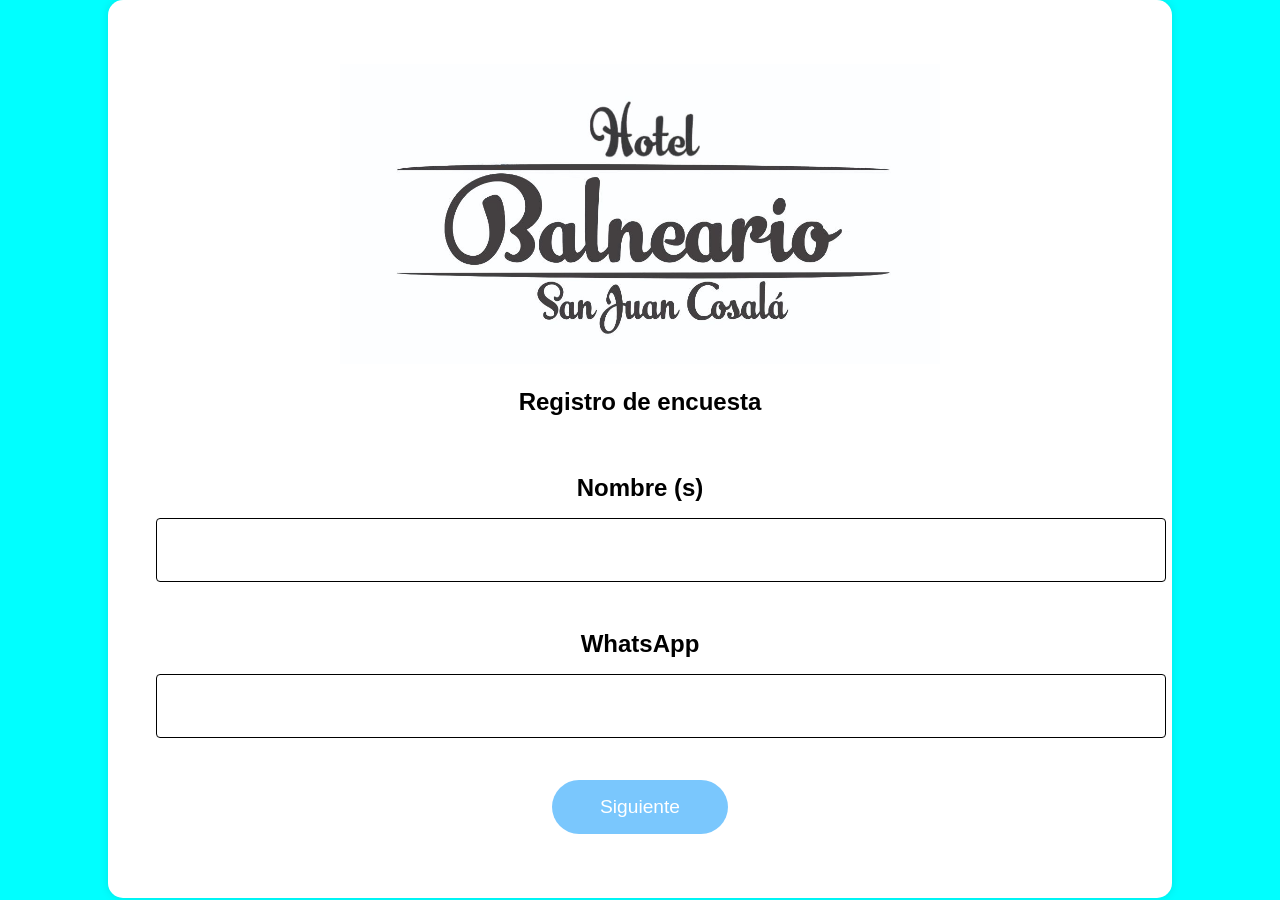
<file: sprint4/spaencuesta.html>
<!DOCTYPE html>
<html lang="es">
<head>
    <meta charset="UTF-8">
    <meta name="viewport" content="width=device-width, initial-scale=1.0">
    <title>Encuesta de satisfaccion</title>
 
<style>
body {
    font-family: Arial, sans-serif;
    background-color: aqua; /* Soft gray background */
    margin: 0;
    padding: 0;
}

/* Center align heading elements */
h1, h2 {
    text-align: center;
}

/* Container for the multi-step form */
#multi-step-form-container {
    margin-top: 1rem;
    max-width:   1000px;
    margin:  auto;
    padding: 2rem;
    background-color: white; /* White background */
    box-shadow: 0px 0px 10px rgba(0, 0, 0, 0.1);
    border-radius: 15px;
}
.span{
  text-align: center
}

/* Center align text elements */
.text-center {
    text-align: center;
}

/* Center align elements horizontally */
.mx-auto {
    margin-left: auto;
    margin-right: auto;
}

/* Remove left padding */
.pl-0 {
    padding-left: 0;
}

/* Common button styles */
.button, .submit-btn {
    padding: 1rem 3rem;
    border: none;
    background-color: #7ac7fd; /* Aqua button */
    color: white;
    border-radius: 8rem;
    cursor: pointer;
    text-align: center;
    font-size: 1.2rem;
    transition: background-color 0.3s, transform 0.2s;
}

.submit-btn {
    background-color: #71a8b2; /* Slightly darker aqua button */
    font-weight: bold;
}

.button:hover, .submit-btn:hover {
    background-color: #6a9ca5; /* Darker aqua on hover */
    transform: scale(1.05);
}

.submit-btn:active {
    background-color: #5b8c95; /* Darker aqua on active */
    transform: scale(0.98);
}

/* Add spacing at the top */
.mt-3 {
    margin-top: 5rem;
    display: flex;
    justify-content: center;
    margin-top: 1rem;
}

/* Hide element */
.d-none {
    display: none;
}

/* Container styles */
.container {
    max-width: 200px;
    margin: 0 auto;
    padding: 2rem;
    background-color: white-smoke; /* White background */
    box-shadow: 0px 0px 10px rgba(0, 0, 0, 0.1);
    border-radius: 0px;
}

/* Form header styles */
.form-header {
    text-align: center;
    margin-bottom: 2rem;
}

.form-header h1 {
    margin: 0;
    color: #a5d1e2; /* Aqua color */
}

/* Form step styles */
.form-step {
    margin-bottom: 1rem;
    background-color: white; /* Soft gray background */
    padding: 1rem;
    border-radius: 10px;
}

.form-step h2 {
    margin-bottom: 1rem;
}

/* Styling for input fields */
.cuadros {
   width: 100%;
  padding: 20px;
  margin-bottom: 10px;
  border: 1px solid;
  border-radius: 4px;
  font-size: 1.2rem;
}

/* Rating styles */
 
.rating {
  display: flex;
  justify-content: center;
}

.rating-item {
  text-align: center;
  margin: 10px;
}

.rating-input {
  display: none;
}

.rating-input:checked + label img {
  box-shadow: 0 0 10px rgba(0, 0, 0, 0.5);
  border-radius: 50%;
  animation: pulse 0.5s ease-in-out;
}

@keyframes pulse {
  0% {
    transform: scale(1);
  }
  50% {
    transform: scale(1.1);
  }
  100% {
    transform: scale(1);
  }
}
  /* Estilo para el select */
#room {
 width: 90%;
  padding: 20px;
  margin-bottom: 30px;
  border: 1px solid #ccc;
  border-radius: 4px;
  font-size: 1.2rem;
  
  
}

#room:hover,
#room:focus {
 /* Cambio de color del borde en hover y focus */
}


/* Button container for centering */
.button-container {
    display: flex;
    justify-content: center;
    margin-top: 1rem;
}
@media screen and (max-width: 600px) {
    /* Ajusta el padding del formulario en dispositivos pequeños */
     img {
    max-width: 100%;
    height: auto;
  }
    #multi-step-form-container {
        padding: 1rem;
    }
    
    /* Ajusta el tamaño de fuente para pasos y botones en dispositivos pequeños */
    .form-step h2, .button, .submit-btn {
        font-size: 1rem;
    }
    
    /* Ajusta el tamaño de fuente para campos de entrada en dispositivos pequeños */
  .cuadros {
   width: 90%;
  padding: 20px;
  margin-bottom: 10px;
  border: 1px solid #ccc;
  border-radius: 4px;
  font-size: 1.2rem;
}
    
    /* Ajusta el tamaño de las imágenes en la evaluación en dispositivos pequeños */
    .rating-item label img {
        width: 50px;
        height: 50px;
    }
    .select {
       width: 90%;
  padding: 20px;
     
    }
       #room {
       width: 90%;
 
    }
    
    /* Ajusta el tamaño de fuente para el select en dispositivos pequeños */
    
}</style>

</head>
<body>
    <form action="spa.php" method="POST">
    <div>
      
        <div id="multi-step-form-container">
            <!-- Form Steps / Progress Bar -->
            <ul class="form-stepper form-stepper-horizontal text-center mx-auto pl-0">
                <!-- ... Steps ... -->
            </ul>
            <!-- Step Wise Form Content -->
        
                <!-- Step 1 Content -->
                <section id="step-1" class="form-step">
                  
                  	<center><img src="Logo.jpg" width="600" height="300"></center>
			<div style="text-align: right;"></div>
		
			<center><strong><h1>Registro de encuesta</h1></strong></center>
			
			<center>
				<br><label for="firstname"><h2>Nombre (s)</h2></label>
				<input class="cuadros" type="text" id="firstname" name="firstname" >
				<br><br><label for="phone"><h2>WhatsApp</h2></label>
				<input class="cuadros" type="tel" id="phone" name="phone" >
                    <div class="mt-3">
                        <!-- ... Form inputs ... -->
                    </div>
                    <div class="mt-3">
                        <button class="button btn-navigate-form-step" type="button" step_number="2">Siguiente</button>
                    </div>
                   </section>
          <!-- Step 4 Content, default hidden on page load. -->
                <section id="step-2" class="form-step d-none">
                    <h2 class="font-normal">Spa Tlalocan</h2>
                          <h2>Cajeras</h2>
<div class="rating">
    <div class="rating-item">
        <input type="radio" name="CAJERAS" id="estrella85" class="rating-input" value="3"  />
        <label for="estrella85"><img src="excelente.png" width="300" height="300"></label>
        <span>Muy Satisfecho</span>
    </div>
    <div class="rating-item">
        <input type="radio" name="CAJERAS" id="estrella86" class="rating-input" value="2" />
        <label for="estrella86"><img src="bueno.png" width="300" height="300"></label>
        <span>Satisfecho</span>
    </div>
    <div class="rating-item">
        <input type="radio" name="CAJERAS" id="estrella87" class="rating-input" value="1" />
        <label for="estrella87"><img src="malo.png" width="300" height="300"></label>
        <span>No satisfecho</span>
    </div>
</div>
                     <h2>Atencion del personal de recorrido de termas</h2>
<div class="rating">
    <div class="rating-item">
        <input type="radio" name="PERSONAL" id="estrella70" class="rating-input" value="3" />
        <label for="estrella70"><img src="excelente.png" width="300" height="300"></label>
        <span>Muy Satisfecho</span>
    </div>
    <div class="rating-item">
        <input type="radio" name="PERSONAL" id="estrella71" class="rating-input" value="2" />
        <label for="estrella71"><img src="bueno.png" width="300" height="300"></label>
        <span>Satisfecho</span>
    </div>
    <div class="rating-item">
        <input type="radio" name="PERSONAL" id="estrella72" class="rating-input" value="1"  />
        <label for="estrella72"><img src="malo.png" width="300" height="300"></label>
        <span>No satisfecho</span>
    </div>
</div>

<h2>RECORRIDOS EN TERMAS</h2>
<div class="rating">
    <div class="rating-item">
        <input type="radio" name="TERMAS" id="estrella73" class="rating-input" value="3" />
        <label for="estrella73"><img src="excelente.png" width="300" height="300"></label>
        <span>Muy Satisfecho</span>
    </div>
    <div class="rating-item">
        <input type="radio" name="TERMAS" id="estrella74" class="rating-input" value="2" />
        <label for="estrella74"><img src="bueno.png" width="300" height="300"></label>
        <span>Satisfecho</span>
    </div>
    <div class="rating-item">
        <input type="radio" name="TERMAS" id="estrella75" class="rating-input" value="1" />
        <label for="estrella75"><img src="malo.png" width="300" height="300"></label>
        <span>No satisfecho</span>
    </div>
</div>

<h2>SERVICIO DE MASAJES</h2>
<div class="rating">
    <div class="rating-item">
        <input type="radio" name="MASAJES" id="estrella76" class="rating-input" value="3"  />
        <label for="estrella76"><img src="excelente.png" width="300" height="300"></label>
        <span>Muy Satisfecho</span>
    </div>
    <div class="rating-item">
        <input type="radio" name="MASAJES" id="estrella77" class="rating-input" value="2"  />
        <label for="estrella77"><img src="bueno.png" width="300" height="300"></label>
        <span>Satisfecho</span>
    </div>
    <div class="rating-item">
        <input type="radio" name="MASAJES" id="estrella78" class="rating-input" value="1"  />
        <label for="estrella78"><img src="malo.png" width="300" height="300"></label>
        <span>No satisfecho</span>
    </div>
</div>

<h2 class="font-normal">TRATAMIENTOS</h2>
<div class="rating">
    <div class="rating-item">
        <input type="radio" name="TRATAMIENTOS" id="estrella79" class="rating-input" value="3"  />
        <label for="estrella79"><img src="excelente.png" width="300" height="300"></label>
        <span>Muy Satisfecho</span>
    </div>
    <div class="rating-item">
        <input type="radio" name="TRATAMIENTOS" id="estrella80" class="rating-input" value="2" />
        <label for="estrella80"><img src="bueno.png" width="300" height="300"></label>
        <span>Satisfecho</span>
    </div>
    <div class="rating-item">
        <input type="radio" name="TRATAMIENTOS" id="estrella81" class="rating-input" value="1"  />
        <label for="estrella81"><img src="malo.png" width="300" height="300"></label>
        <span>No satisfecho</span>
    </div>
</div>

<h2>TERMAS VIP</h2>
<div class="rating">
    <div class="rating-item">
        <input type="radio" name="TERMASVIP" id="estrella82" class="rating-input" value="3"  />
        <label for="estrella82"><img src="excelente.png" width="300" height="300"></label>
        <span>Muy Satisfecho</span>
    </div>
    <div class="rating-item">
        <input type="radio" name="TERMASVIP" id="estrella83" class="rating-input" value="2"  />
        <label for="estrella83"><img src="bueno.png" width="300" height="300"></label>
        <span>Satisfecho</span>
    </div>
    <div class="rating-item">
        <input type="radio" name="TERMASVIP" id="estrella84" class="rating-input" value="1"  />
        <label for="estrella84"><img src="malo.png" width="300" height="300"></label>
        <span>No satisfecho</span>
    </div>
</div>
<br><label for="feedback"><h2>Comentarios</h2></label>
<br><textarea class="cuadros" id="feedback" name="feedback"></textarea>
                    <div class="mt-3">
                        <!-- ... Form inputs ... -->
                    </div>
                  
                    <div class="mt-3">
                        <button class="button btn-navigate-form-step" type="button" step_number="1">Anterior</button>
                        <button class="button submit-btn" type="submit">Enviar</button>
                    </div>
                </section>
                  
           
        </div>
    </div>
     </form>
  <script>
    const navigateToFormStep = (stepNumber) => {
        // Ocultar todos los pasos del formulario
        document.querySelectorAll(".form-step").forEach((formStepElement) => {
            formStepElement.classList.add("d-none");
        });

        // Marcar todos los pasos como incompletos
        document.querySelectorAll(".form-stepper-list").forEach((formStepHeader) => {
            formStepHeader.classList.add("form-stepper-unfinished");
            formStepHeader.classList.remove("form-stepper-active", "form-stepper-completed");
        });

        // Mostrar el paso actual
        const currentStep = document.querySelector("#step-" + stepNumber);
        currentStep.classList.remove("d-none");

        // Desplazarse a la parte superior de la sección actual
        currentStep.scrollIntoView({ behavior: "smooth" });

        // Marcar el paso actual como activo
        const formStepCircle = document.querySelector('li[step="' + stepNumber + '"]');
        formStepCircle.classList.remove("form-stepper-unfinished", "form-stepper-completed");
cle.classList.add("form-stepper-active");

        // Marcar los pasos anteriores como completados
        for (let index = 0; index < stepNumber; index++) {
            const formStepCircle = document.querySelector('li[step="' + index + '"]');
            if (formStepCircle) {
                formStepCircle.classList.remove("form-stepper-unfinished", "form-stepper-active");
                formStepCircle.classList.add("form-stepper-completed");
            }
        }
    };

    document.querySelectorAll(".btn-navigate-form-step").forEach((formNavigationBtn) => {
        formNavigationBtn.addEventListener("click", () => {
            const stepNumber = parseInt(formNavigationBtn.getAttribute("step_number"));
            navigateToFormStep(stepNumber);
        });
    });
</script>

</body>
</html>
</file>
<file: sprint4/principal .css>
/* Estilos generales */
body {
  font-family: Arial, sans-serif;
  background-color: aqua; /* Fondo gris suave */
  margin: 0;
  padding: 0;
}

.background-image {
  background-repeat: no-repeat;
  background-size: cover;
  transition: background-image 1s ease-in-out;
  background-image: url('PRIMERAIMAGEN.jpeg'), url('2020.jpeg'), url('YO.jpeg');
  animation: slideshow 9s infinite;
}

/* Estilos del formulario */
.formulario {
  width: 100%;
  max-width: 1000px;
  background-color: whitesmoke;
  padding: 100px;
  border-radius: 50px;
  margin: 100px auto;
  box-shadow: 0px 0px 20px rgba(0, 0, 0, 0.2);
  transition: transform 0.3s ease;
}

.formulario:hover {
  transform: translateY(-5px);
  box-shadow: 0px 5px 20px rgba(0, 0, 0, 0.3);
}

/* Encabezados */
h2 {
  font-size: 3rem;
  text-align: center;
  margin-bottom: 50px;
}

h1 {
  font-size: 3rem;
  text-align: center;
  margin-bottom: 50px;
}

/* Contenedor de botones */
.button-container {
  display: flex;
  justify-content: center;
  margin-bottom: 5px;
}

/* Botones redondos */
/* ... (otros estilos) ... */

/* Botones redondos */
.round-button {
  display: inline-block;
  background-color: #3498db;
  color: white;
  text-align: center;
  padding: 15px 40px; /* Ajustado el padding para hacer los botones más anchos */
  border-radius: 10px;
  text-decoration: none;
  margin: 5px;
  transition: transform 0.1s;
  font-size: 1.5rem;
  width: 480px; /* Ajustado el ancho de los botones */
  height: 50px;
  line-height: 50px;
  text-align: center;
}

/* ... (otros estilos) ... */


.round-button:hover {
  transform: scale(1.1);
  box-shadow: 0px 0px 10px rgba(0, 0, 0, 0.2);
}

/* Cuadros */
.cuadros {
  width: 100%;
  padding: 20px;
  border-radius: 4px;
  margin-bottom: 10px;
  border: 1px solid #ccc;
}

/* Estilos para dispositivos medianos */
@media screen and (max-width: 1318px) {
 /* Estilos generales */
body {
  font-family: Arial, sans-serif;
  background-color: aqua; /* Fondo gris suave */
  margin: 0;
  padding: 0;
}

  .formulario {
    margin-top: 1rem;
    max-width: 100%;
    margin: auto;
    padding: 2rem;
    background-color: whitesmoke;
    box-shadow: 0px 0px 10px rgba(0, 0, 0, 0.1);
    border-radius: 15px;
  }

  .button-container {
    display: flex;
    flex-direction: column;
    justify-content: space-between;
    height: auto; /* Cambiado de 1000px */
  }

  .round-button {
    font-size: 4rem; /* Ajustado el tamaño de fuente */
    width: 90%;
    height: auto; /* Cambiado de 15% */
  }
}

/* Estilos para dispositivos pequeños */
@media screen and (max-width: 600px) {
  /* Estilos generales */
body {
  font-family: Arial, sans-serif;
  background-color: aqua; /* Fondo gris suave */
  margin: 0;
  padding: 0;
}

  .formulario {
    width: 100%;
    background-color: whitesmoke;
    max-width: 1000px;
    margin: 50px;
    padding: 20px; /* Ajustado el padding */
    border-radius: 20px;
    box-shadow: 0px 0px 20px rgba(0, 0, 0, 0.2);
  }

  .button-container {
    display: flex;
    flex-direction: column;
    justify-content: space-between;
    height: auto; /* Cambiado de 1500px */
  }

  .cuadros {
    padding: 10px; /* Ajustado el padding */
  }

  .round-button {
    font-size: 3rem; /* Ajustado el tamaño de fuente */
    width: 90%;
    height: auto; /* Cambiado de 20% */
  }
}
</file>
